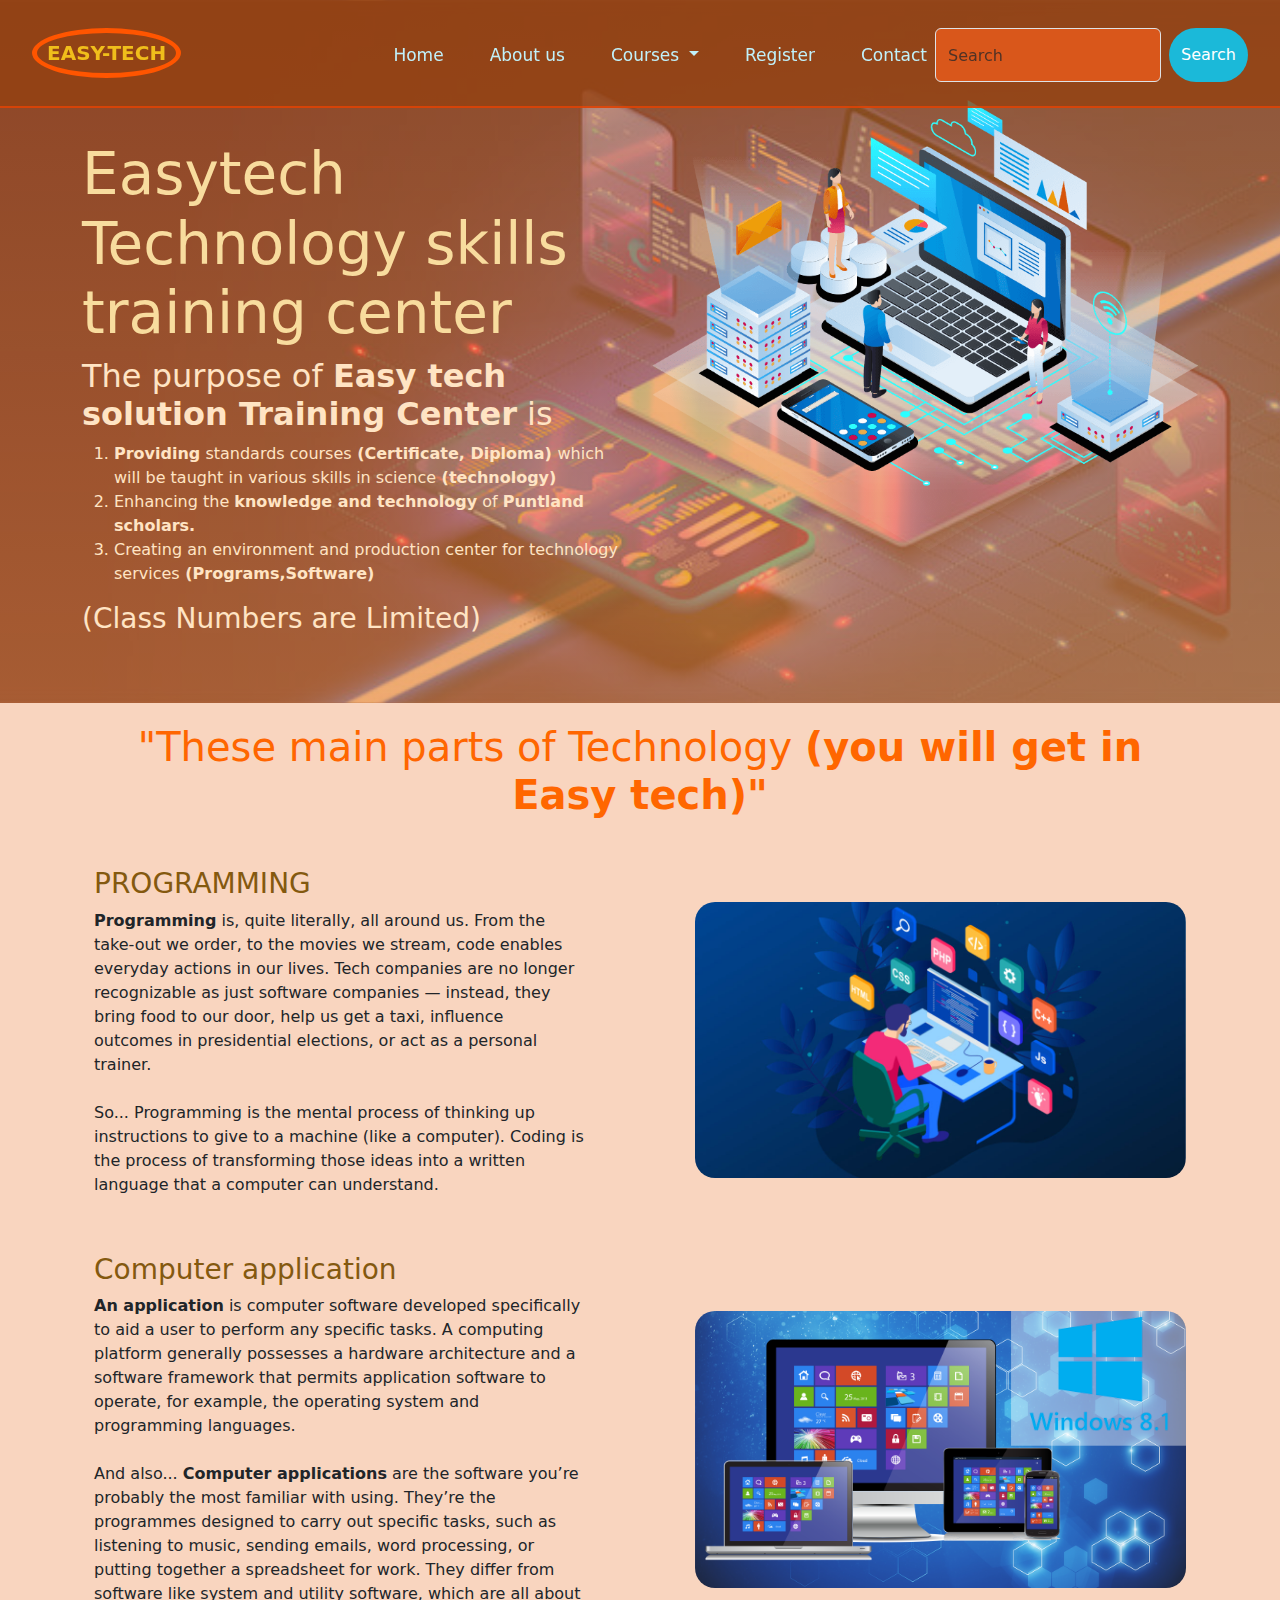
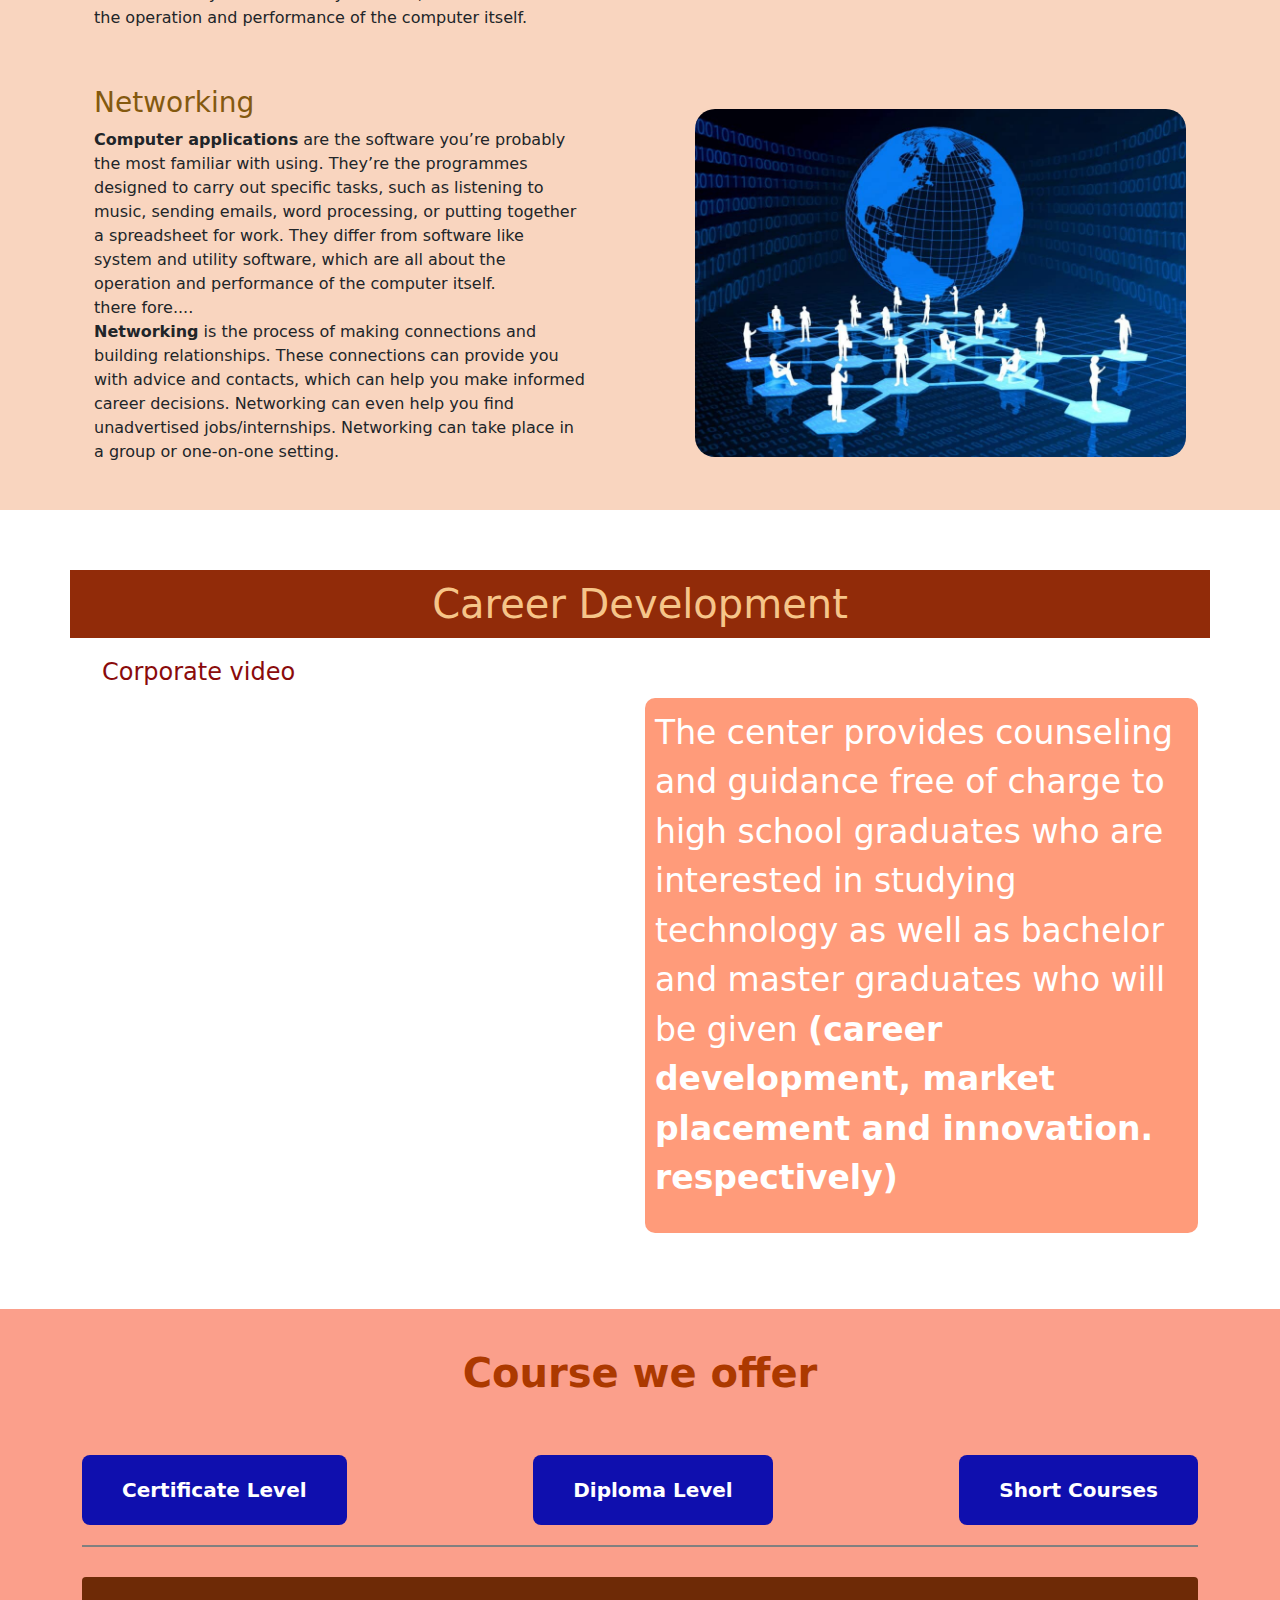
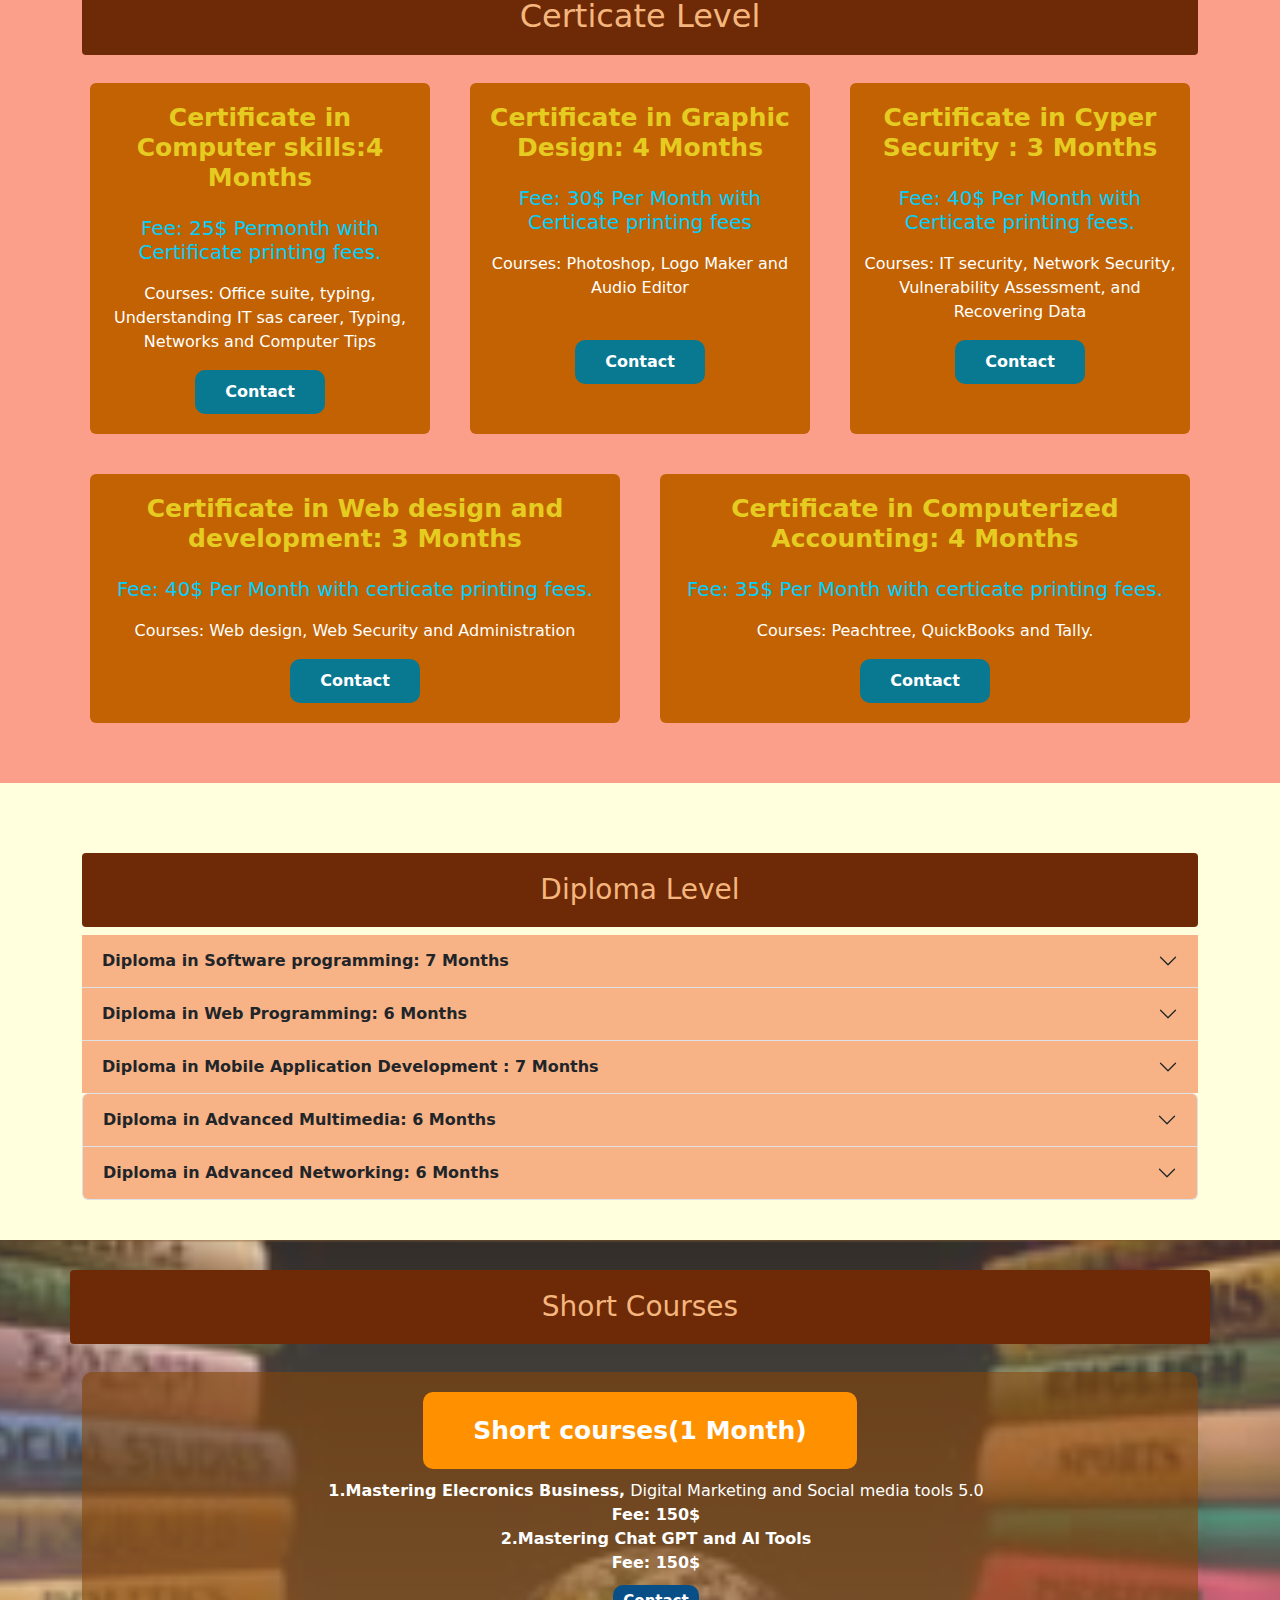
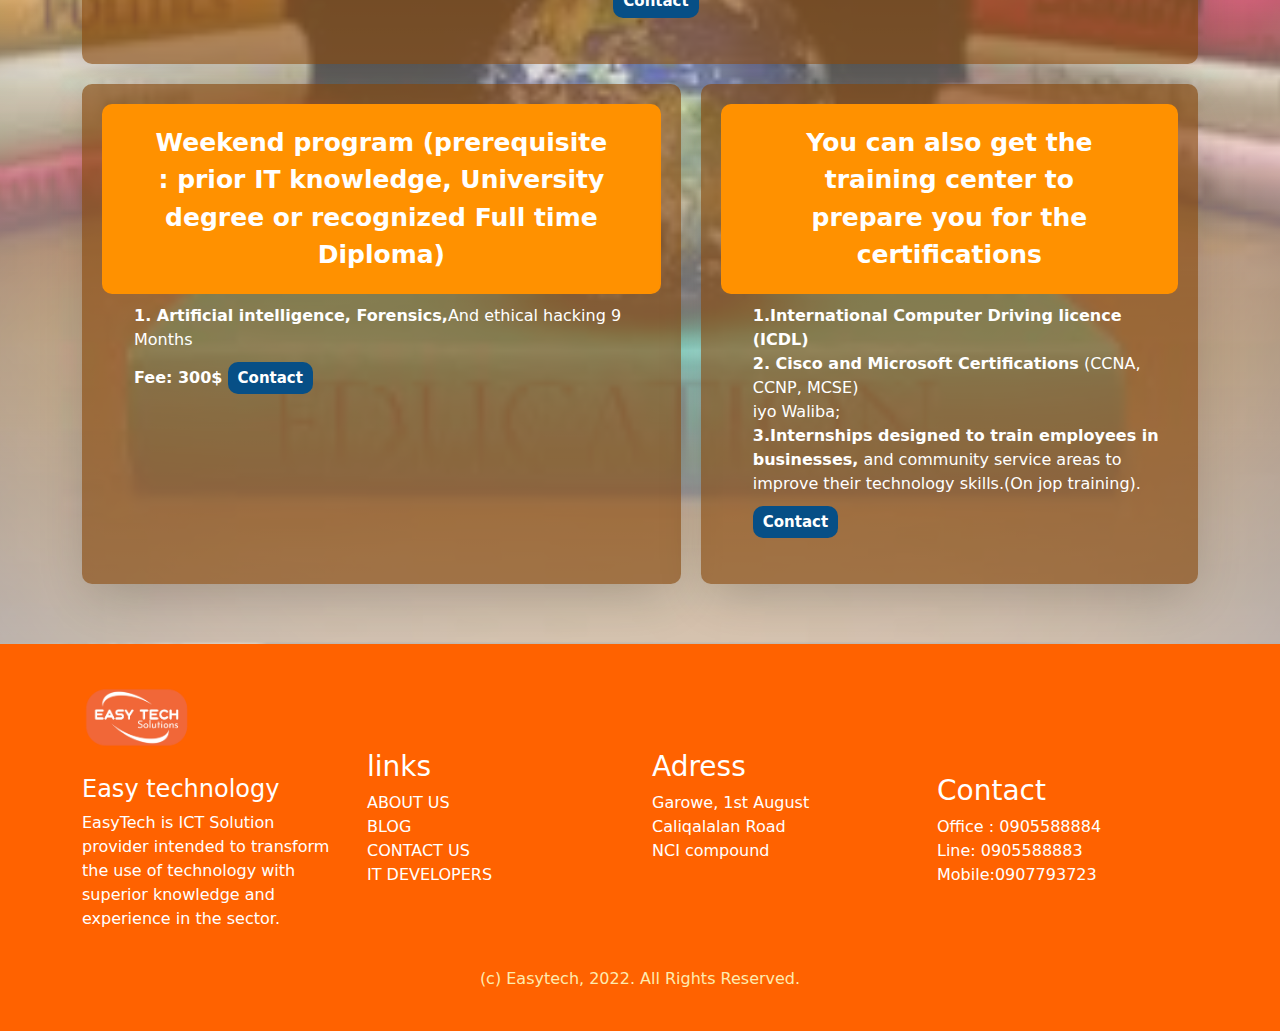
<file: index.html>
<html lang="en">
<head>
    <meta charset="UTF-8">
    <meta name="viewport" content="width=device-width, initial-scale=1.0">
    <title>Easy_tachnology</title>
    <link rel="stylesheet" href="https://cdnjs.cloudflare.com/ajax/libs/font-awesome/6.5.0/css/all.min.css" integrity="sha512-Avb2QiuDEEvB4bZJYdft2mNjVShBftLdPG8FJ0V7irTLQ8Uo0qcPxh4Plq7G5tGm0rU+1SPhVotteLpBERwTkw==" crossorigin="anonymous" referrerpolicy="no-referrer" />
    <link rel="stylesheet" href="https://cdn.jsdelivr.net/npm/bootstrap@5.3.3/dist/css/bootstrap.min.css">
    <link href="https://unpkg.com/aos@2.3.1/dist/aos.css" rel="stylesheet">
    <link rel="stylesheet" href="style.css">
</head>
<body>
    <nav class="navbar navbar-expand-lg ">
        <div class="container-fluid">
          <a class="navbar-brand" href="#">EASY-TECH</a>
          <button class="navbar-toggler" type="button" data-bs-toggle="collapse" data-bs-target="#navbarSupportedContent" aria-controls="navbarSupportedContent" aria-expanded="false" aria-label="Toggle navigation">
            <span class="navbar-toggler-icon"></span>
          </button>
          <div class="collapse navbar-collapse" id="navbarSupportedContent">
            <ul class="navbar-nav ms-auto mb-2 mb-lg-0">
              <li class="nav-item">
                <a class="nav-link " aria-current="page" href="index.html">Home</a>
              </li>
              <li class="nav-item">
                <a class="nav-link" href="About.html">About us</a>
              </li>
              <li class="nav-item dropdown">
                <a class="nav-link dropdown-toggle" href="#" role="button" data-bs-toggle="dropdown" aria-expanded="false">
                  Courses
                </a>
                <ul class="dropdown-menu">
                  <li><a class="dropdown-item" href="courses1.html">Computer skills</a></li>
                  <li><a class="dropdown-item" href="courses2.html">Graphic Design</a></li>
                  <li><a class="dropdown-item" href="courses3.html">Cyber security</a></li>
                  <li><a class="dropdown-item" href="courses4.html">Web design and development</a></li>
                  <li><hr class="dropdown-divider"></li>
                  <li><a class="dropdown-item" href="courses5.html">Computerized Accounting</a></li>
                </ul>
              </li>
              <li class="nav-item">
                <a class="nav-link " href="register.html">Register</a>
              </li>
              <li class="nav-item">
                <a class="nav-link " href="#Cont">Contact</a>
              </li>
            </ul>
            <form class="d-flex" role="search">
              <input class="form-control me-2" type="search" placeholder="Search" aria-label="Search">
              <button class="btn btn-outline-success" type="submit">Search</button>
            </form>
          </div>
        </div>
      </nav>
      <div class="section">
        <div class="container">
          <div class="row">
            <div class="col">
              <h1>Easytech <br> Technology skills <br> training center</h1>
              <h2>The purpose of <b>Easy tech solution Training Center</b> is</h2>
              <ul>
                <li><b>Providing</b> standards courses<b> (Certificate, Diploma) </b> which will be taught in various skills in science<b> (technology)</b></li>
                <li>Enhancing the <b>knowledge and technology</b> of <b>Puntland scholars.</b></li>
                <li>Creating an environment and production center for technology services<b> (Programs,Software)</b></li>
              </ul>
              <h3>(Class Numbers are Limited)</h3>

            </div>
            <div class="col">
              <img src="swr/hero-img.png" class="img-fluid " alt="...">
            </div>
          </div>
        </div>
      </div>
      <div class="section1">
        <div class="container">
          <div class="row">
            <h1>"These main parts of Technology <b>(you will get in Easy tech)"</b></h1>
            <div class="col">
              <div class="box">
                <h3>PROGRAMMING</h3>
                <P><b>Programming</b> is, quite literally, all around us. From the take-out we order, to the movies we stream, code enables everyday actions in our lives. Tech companies are no longer recognizable as just software companies — instead, they bring food to our door, help us get a taxi, influence outcomes in presidential elections, or act as a personal trainer.
                  <br> <br>
                  So... Programming is the mental process of thinking up instructions to give to a machine (like a computer). Coding is the process of transforming those ideas into a written language that a computer can understand.
                </P>
              </div>
              <div class="box">
                <img src="swr/program.jpg" alt="">
              </div>
            </div>
            <div class="col">
              <div class="box">
                <h3>Computer application</h3>
                <p><b>An application</b> is computer software developed specifically to aid a user to perform any specific tasks. A computing platform generally possesses a hardware architecture and a software framework that permits application software to operate, for example, the operating system and programming languages.
                  <br> <br>
                  And also... <b>Computer applications</b> are the software you’re probably the most familiar with using. They’re the programmes designed to carry out specific tasks, such as listening to music, sending emails, word processing, or putting together a spreadsheet for work. They differ from software like system and utility software, which are all about the operation and performance of the computer itself.
                </p>
              </div>
              <div class="box">
                <img src="swr/cmtr app.png" alt="">
              </div>

            </div>
            <div class="col">
              <div class="box">
                <h3>Networking</h3>
                <p>
                  <b>Computer applications</b> are the software you’re probably the most familiar with using. They’re the programmes designed to carry out specific tasks, such as listening to music, sending emails, word processing, or putting together a spreadsheet for work. They differ from software like system and utility software, which are all about the operation and performance of the computer itself.
                   <br>there fore.... <br>
                  <b>Networking</b> is the process of making connections and building relationships. These connections can provide you with advice and contacts, which can help you make informed career decisions. Networking can even help you ﬁnd unadvertised jobs/internships. Networking can take place in a group or one-on-one setting.
                </p>
              </div>
              <div class="box">
                <img src="swr/network.jpg" alt="">
              </div>

            </div>
          </div>
        </div>
      </div>
      <div class="section5" id="Moha">
        <div class="container">
          <div class="row">
            <h1>Career Development</h1>
            <div class="col">
              <div class="box">
                <h4>Corporate video</h4>
                <iframe width="100%" height="440" src="https://www.youtube.com/embed/-WBIoUagnTc" title="EasyTech" frameborder="0" allow="accelerometer; autoplay; clipboard-write; encrypted-media; gyroscope; picture-in-picture; web-share" referrerpolicy="strict-origin-when-cross-origin" allowfullscreen></iframe>
              </div>
              <div class="box">
                <p>The center provides counseling and guidance free of charge to high school graduates who are interested in studying technology as well as bachelor and master graduates who will be given <b>(career development, market placement and innovation. respectively)</b></p>
              </div>
            </div>
          </div>
        </div>
      </div>
      <div class="section2">
        <div class="container">
          <div class="text">
            <h1>Course we offer</h1>
            <div class="corse">
              <a href="#site"><button>Certificate Level</button></a>
              <a href="#dip"><button>Diploma Level</button></a>
              <a href="#short"><button>Short Courses</button></a>
            </div>
          </div>
          <h2>Certicate Level</h2>
          <div class="row" id="site">
            <div class="col">
              <div class="box" id="comp">
                <h3>Certificate in Computer skills:4 Months</h3>
                <h4>Fee: 25$ Permonth with Certificate printing fees.</h4>
                <p>Courses: Office suite, typing, Understanding IT sas career, Typing, Networks and Computer Tips </p>
                <a href="https://wa.me/+252905588884"><button>Contact</button></a>
              </div>
            </div>
            <div class="col">
              <div class="box" id="graph">
                <h3>Certificate in Graphic Design: 4 Months</h3>
                <h4>Fee: 30$ Per Month with Certicate printing fees</h4>
                <p>Courses: Photoshop, Logo Maker and Audio Editor</p>
                <br>
                <a href="https://wa.me/+252905588884"><button>Contact</button></a>
              </div>
            </div>
            <div class="col">
              <div class="box" id="cyper">
                <h3>Certificate in Cyper Security : 3 Months</h3>
                <h4>Fee: 40$ Per Month with Certicate printing fees.</h4>
                <p>Courses: IT security, Network Security, Vulnerability Assessment, and Recovering Data</p>
                <a href="https://wa.me/+252905588884"><button>Contact</button></a>
              </div>
            </div>
          </div>
          <div class="row">
            <div class="col">
              <div class="box" id="web">
               <h3>Certificate in Web design and development: 3 Months</h3>
               <h4>Fee: 40$ Per Month with certicate printing fees.</h4>
               <p>Courses: Web design, Web Security and Administration</p>
               <a href="https://wa.me/+252905588884"><button>Contact</button></a>
              </div>
            </div>
            <div class="col">
              <div class="box" id="accon">
                <h3>Certificate in Computerized Accounting: 4 Months</h3>
                <h4>Fee: 35$ Per Month with certicate printing fees.</h4>
                <p>Courses: Peachtree, QuickBooks and Tally.</p>
                <a href="https://wa.me/+252905588884"><button>Contact</button></a>
              </div>
            </div>
          </div>
          
        </div>
      </div>
      <div class="section3" id="dip">
          <div class="container">
            <h3>Diploma Level</h3>
            <div class="row" >
              <div class="col">
                <div class="accordion accordion-flush" id="accordionFlushExample">
                  <div class="accordion-item">
                    <h2 class="accordion-header">
                      <button class="accordion-button collapsed" type="button" data-bs-toggle="collapse" data-bs-target="#flush-collapseOne" aria-expanded="false" aria-controls="flush-collapseOne">
                      <b>Diploma in Software programming: 7 Months</b>
                      </button>
                    </h2>
                    <div id="flush-collapseOne" class="accordion-collapse collapse" data-bs-parent="#accordionFlushExample">
                      <div class="accordion-body">
                        <b>Fee: 40$ per Month with certificate printing fees.</b> <br>Courses: C, VB, and java. <br><a href="https://wa.me/+252905588884"><button>Contact</button></a></div>
                    </div>
                  </div>
                  <div class="accordion-item">
                    <h2 class="accordion-header">
                      <button class="accordion-button collapsed" type="button" data-bs-toggle="collapse" data-bs-target="#flush-collapseTwo" aria-expanded="false" aria-controls="flush-collapseTwo">
                        <b>Diploma in Web Programming: 6 Months</b>
                      </button>
                    </h2>
                    <div id="flush-collapseTwo" class="accordion-collapse collapse" data-bs-parent="#accordionFlushExample">
                      <div class="accordion-body"><b>Fee: 40$ Per Month with certificate printing fees</b><br>Courses: PHP, ASP.net <br> <a href="https://wa.me/+252905588884"><button>Contact</button></a></div>
                    </div>
                  </div>
                  <div class="accordion-item">
                    <h2 class="accordion-header">
                      <button class="accordion-button collapsed" type="button" data-bs-toggle="collapse" data-bs-target="#flush-collapseThree" aria-expanded="false" aria-controls="flush-collapseThree">
                      <b>Diploma in Mobile Application Development : 7 Months</b>
                      </button>
                    </h2>
                    <div id="flush-collapseThree" class="accordion-collapse collapse" data-bs-parent="#accordionFlushExample">
                      <div class="accordion-body"><b>Fee: 40$ Per Month with certicate Printing fees.class.</b> <br>Courses: Android Studio <br> <a href="https://wa.me/+252905588884"> <button>Contact</button></a></div>
                    </div>
                  </div>
                  
                </div>
                <div class="accordion" id="accordionExample">
                  <div class="accordion-item">
                    <h2 class="accordion-header">
                      <button class="accordion-button collapsed" type="button" data-bs-toggle="collapse" data-bs-target="#collapseTwo" aria-expanded="false" aria-controls="collapseTwo">
                        <b>Diploma in Advanced Multimedia: 6 Months</b>
                        
                      </button>
                    </h2>
                    <div id="collapseTwo" class="accordion-collapse collapse" data-bs-parent="#accordionExample">
                      <div class="accordion-body">
                        <strong>Fee: 40$ Per Month with Cerficate printing fees.</strong> <br>Courses: Adope Premier, Adope after Effects.<br><a href="https://wa.me/+252905588884"><button>Contact</button></a>
                      </div>
                    </div>
                  </div>
                  <div class="accordion-item">
                    <h2 class="accordion-header">
                      <button class="accordion-button collapsed" type="button" data-bs-toggle="collapse" data-bs-target="#collapseThree" aria-expanded="false" aria-controls="collapseThree">
                        <b>Diploma in Advanced Networking: 6 Months</b>
                      </button>
                    </h2>
                    <div id="collapseThree" class="accordion-collapse collapse" data-bs-parent="#accordionExample">
                      <div class="accordion-body">
                        <strong>Fee: 40$ Per Months with certificate printing fees.</strong> 
                        <br>Courses: Wan, Routing Concepts and Protocols, and Network Security <br><a href="https://wa.me/+252905588884"><button>Contact</button></a>
                      </div>
                    </div>
                  </div>
                </div>
            </div>
          </div>
        </div>
      </div>
      <div class="section4" id="short">
        <div class="container">
          <div class="row">
            <h3>Short Courses</h3>
            <div class="col">
              <div class="box">
                <button>Short courses(1 Month)</button>
                <ul>
                  <li>
                    <b>1.Mastering Elecronics Business,</b> Digital Marketing and Social media tools 5.0 <br><b>Fee: 150$</b>
                  </li>
                  <li>
                    <strong>2.Mastering Chat GPT and Al Tools</strong> <br> <b>Fee: 150$</b>
                  </li>
                  <a href="https://wa.me/+252905588884"><button class="wid">Contact</button></a>
                </ul>
              </div>
              
            </div>
            <div class="col1">
              <div class="box">
                <button>Weekend program (prerequisite : prior IT knowledge, University degree or recognized Full time Diploma)</button>
                <ul>
                  <li>
                   <b>1. Artificial intelligence, Forensics,</b>And ethical hacking 9 Months <br> <b>Fee: 300$</b> <a href="https://wa.me/+252905588884"><button class="wid">Contact</button></a> 
                  </li>

                </ul>
              </div>
              <div class="box">
                <button>You can also get the training center to prepare you for the certifications</button>
                <ul>
                  <li>
                    <b>1.International Computer Driving licence (ICDL)</b>
                  </li>
                  <li>
                    <b>2. Cisco and Microsoft Certifications</b> (CCNA, CCNP, MCSE) <br>iyo Waliba;
                  </li>
                  <li>
                     <b>3.Internships designed to train employees in businesses,</b> and community service areas to improve their technology skills.(On jop training). <a href="https://wa.me/+252905588884"><button class="wid">Contact</button></a>
                  </li>
                </ul>
              </div>
            </div>
          </div>
        </div>
      </div> 
      <div class="footer">
        <div class="container">
          <img src="swr/easy.png" alt="">
          <div class="row">
            <div class="col">
              <h4>Easy technology</h4>
              <p>EasyTech is ICT Solution provider intended to transform the use of technology with superior knowledge and experience in the sector.</p>
            </div>
            <div class="col">
              <i class="fas fa-link"></i>
              <h3 class="li">links</h3>
              <ul>
                <li><a href="About.html">ABOUT US</a></li>
                <li><a href="">BLOG</a></li>
                <li><a href="#Cont">CONTACT US</a></li>
                <li><a href="">IT DEVELOPERS</a></li>
              </ul>
            </div>
            <div class="col">
              <i class="fas fa-map-marker-alt"></i>
              <h3>Adress</h3>
              Garowe, 1st August <br>
               Caliqalalan Road <br>
                NCI compound
                <div class="box">
                  <a href="https://www.facebook.com/profile.php?id=100077844668378"><i class="fab fa-facebook"></i></a>
                  <a href="https://wa.me/+252905588884"><i class="fab fa-whatsapp"></i></a>
                  <a href=""><i class="fab fa-twitter"></i></a>
                </div>
              </div>
              <div class="col" id="Cont">
                <i class="fas fa-phone-alt"></i> <br> 
                <h3>Contact</h3>
                Office : 0905588884 <br>
                Line: 0905588883 <br>
                Mobile:0907793723               
              </div>
          </div>
          <div class="fot">
            (с) Easytech, 2022. All Rights Reserved.
          </div>
        </div>
      </div> 


      


    <script src="https://cdn.jsdelivr.net/npm/bootstrap@5.3.3/dist/js/bootstrap.bundle.min.js"></script>
    <script>
      
        //Get the button
  let mybutton = document.getElementById("btn-back-to-top");
  
  // When the user scrolls down 20px from the top of the document, show the button
  window.onscroll = function () {
    scrollFunction();
  };
  
  function scrollFunction() {
    if (
      document.body.scrollTop > 20 ||
      document.documentElement.scrollTop > 20
    ) {
      mybutton.style.display = "block";
    } else {
      mybutton.style.display = "none";
    }
  }
  // When the user clicks on the button, scroll to the top of the document
  mybutton.addEventListener("click", backToTop);
  
  function backToTop() {
    document.body.scrollTop = 0;
    document.documentElement.scrollTop = 0;
  }
      </script>
      <script src="https://unpkg.com/aos@2.3.1/dist/aos.js"></script>
      <script>
        AOS.init();
      </script>
</body>
</html>
</file>
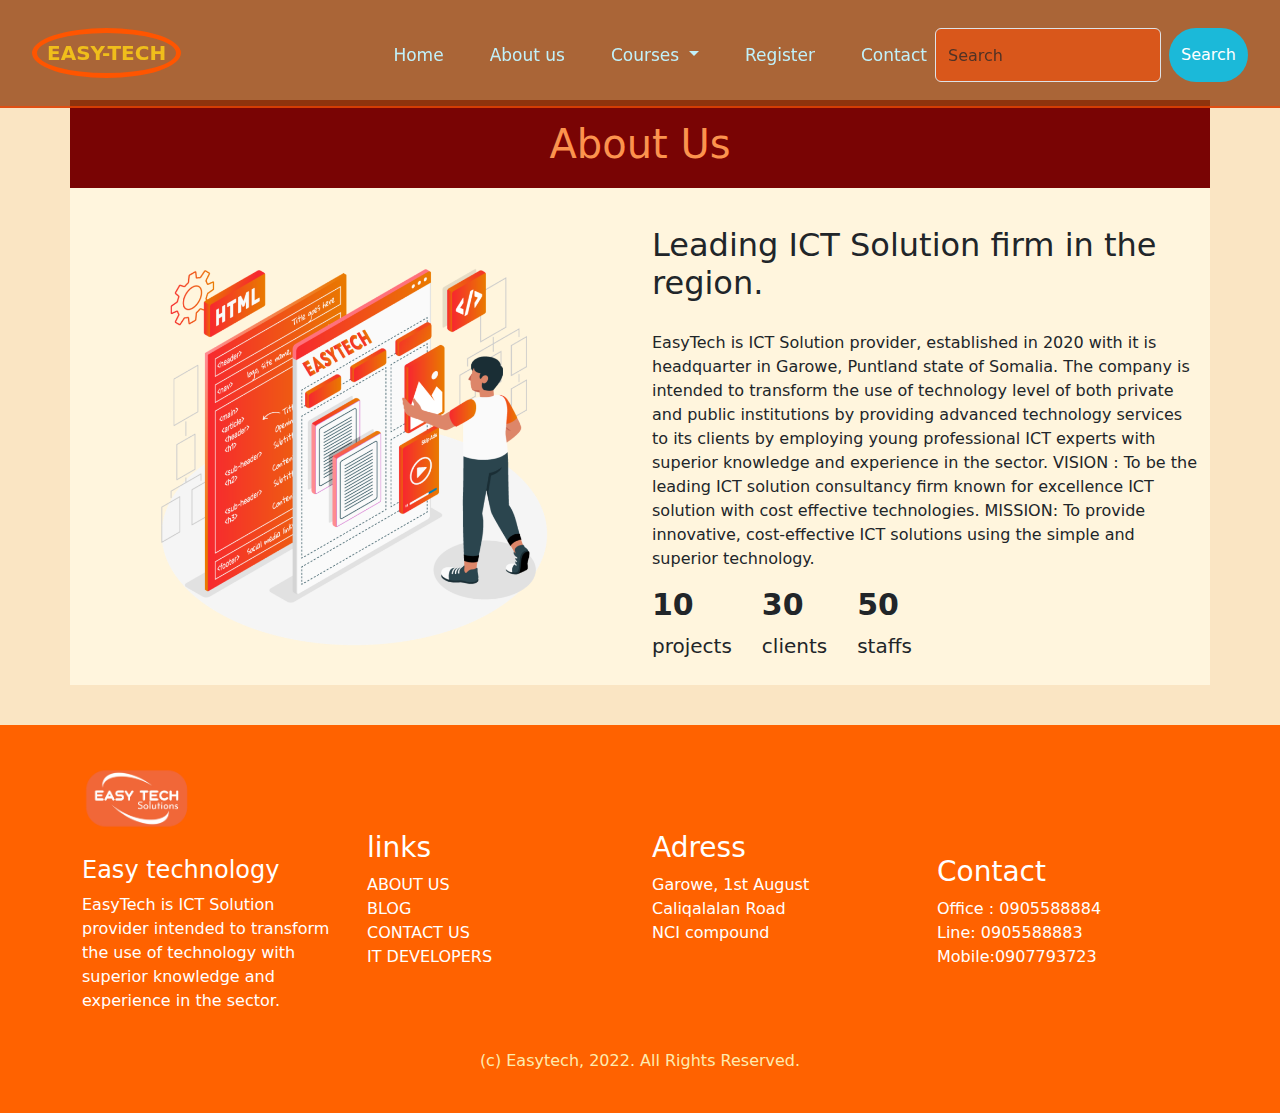
<file: About.html>
<html lang="en">
<head>
    <meta charset="UTF-8">
    <meta name="viewport" content="width=device-width, initial-scale=1.0">
    <title>Easy_tachnology</title>
    <link rel="stylesheet" href="https://cdnjs.cloudflare.com/ajax/libs/font-awesome/6.5.0/css/all.min.css" integrity="sha512-Avb2QiuDEEvB4bZJYdft2mNjVShBftLdPG8FJ0V7irTLQ8Uo0qcPxh4Plq7G5tGm0rU+1SPhVotteLpBERwTkw==" crossorigin="anonymous" referrerpolicy="no-referrer" />
    <link rel="stylesheet" href="https://cdn.jsdelivr.net/npm/bootstrap@5.3.3/dist/css/bootstrap.min.css">
    <link href="https://unpkg.com/aos@2.3.1/dist/aos.css" rel="stylesheet">
    <link rel="stylesheet" href="style.css">
</head>
<body>
    <nav class="navbar navbar-expand-lg ">
        <div class="container-fluid">
          <a class="navbar-brand" href="#">EASY-TECH</a>
          <button class="navbar-toggler" type="button" data-bs-toggle="collapse" data-bs-target="#navbarSupportedContent" aria-controls="navbarSupportedContent" aria-expanded="false" aria-label="Toggle navigation">
            <span class="navbar-toggler-icon"></span>
          </button>
          <div class="collapse navbar-collapse" id="navbarSupportedContent">
            <ul class="navbar-nav ms-auto mb-2 mb-lg-0">
              <li class="nav-item">
                <a class="nav-link " aria-current="page" href="index.html">Home</a>
              </li>
              <li class="nav-item">
                <a class="nav-link" href="About.html">About us</a>
              </li>
              <li class="nav-item dropdown">
                <a class="nav-link dropdown-toggle" href="#" role="button" data-bs-toggle="dropdown" aria-expanded="false">
                  Courses
                </a>
                <ul class="dropdown-menu">
                  <li><a class="dropdown-item" href="courses1.html">Computer skills</a></li>
                  <li><a class="dropdown-item" href="courses2.html">Graphic Design</a></li>
                  <li><a class="dropdown-item" href="courses3.html">Cyber security</a></li>
                  <li><a class="dropdown-item" href="courses4.html">Web design and development</a></li>
                  <li><hr class="dropdown-divider"></li>
                  <li><a class="dropdown-item" href="courses5.html">Computerized Accounting</a></li>
                </ul>
              </li>
              <li class="nav-item">
                <a class="nav-link " href="register.html">Register</a>
              </li>
              <li class="nav-item">
                <a class="nav-link " href="#Cont">Contact</a>
              </li>
            </ul>
            <form class="d-flex" role="search">
              <input class="form-control me-2" type="search" placeholder="Search" aria-label="Search">
              <button class="btn btn-outline-success" type="submit">Search</button>
            </form>
          </div>
        </div>
      </nav>
      <div class="section12">
        <div class="container">
            <div class="row">
                <h1>About Us</h1>
                <div class="col">
                    <img src="swr/easytech.png" alt="">
                </div>
                <div class="col">
                    <h2>Leading ICT Solution firm in the region.</h2>
                    <p>EasyTech is ICT Solution provider, established in 2020 with it is headquarter in Garowe, Puntland state of Somalia. The company is intended to transform the use of technology level of both private and public institutions by providing advanced technology services to its clients by employing young professional ICT experts with superior knowledge and experience in the sector.
                        VISION : To be the leading ICT solution consultancy firm known for excellence ICT solution with cost effective technologies.
                        MISSION: To provide innovative, cost-effective ICT solutions using the simple and superior technology.</p>
                        <div class="box">
                            <div class="num">
                                <h4>10</h4>
                                <p>projects</p>
                            </div>
                            <div class="num">
                                <h4>30</h4>
                                <p>clients</p>
                            </div>
                            <div class="num">
                                <h4>50</h4>
                                <p>staffs</p>
                            </div>
                        </div>
                </div>
            </div>
        </div>
      </div>
      <div class="footer">
        <div class="container">
          <img src="swr/easy.png" alt="">
          <div class="row">
            <div class="col">
              <h4>Easy technology</h4>
              <p>EasyTech is ICT Solution provider intended to transform the use of technology with superior knowledge and experience in the sector.</p>
            </div>
            <div class="col">
              <i class="fas fa-link"></i>
              <h3 class="li">links</h3>
              <ul>
                <li><a href="About.html">ABOUT US</a></li>
                <li><a href="">BLOG</a></li>
                <li><a href="#Cont">CONTACT US</a></li>
                <li><a href="">IT DEVELOPERS</a></li>
              </ul>
            </div>
            <div class="col">
              <i class="fas fa-map-marker-alt"></i>
              <h3>Adress</h3>
              Garowe, 1st August <br>
               Caliqalalan Road <br>
                NCI compound
                <div class="box">
                  <a href=""><i class="fab fa-facebook"></i></a>
                  <a href="https://wa.me/+252905588884"><i class="fab fa-whatsapp"></i></a>
                  <a href=""><i class="fab fa-twitter"></i></a>
                </div>
              </div>
              <div class="col" id="Cont">
                <i class="fas fa-phone-alt"></i> <br> 
                <h3>Contact</h3>
                Office : 0905588884 <br>
                Line: 0905588883 <br>
                Mobile:0907793723               
              </div>
          </div>
          <div class="fot">
            (с) Easytech, 2022. All Rights Reserved.
          </div>
        </div>
      </div> 


    
    
    <script src="https://cdn.jsdelivr.net/npm/bootstrap@5.3.3/dist/js/bootstrap.bundle.min.js"></script>
     <script>
       //Get the button
       let mybutton = document.getElementById("btn-back-to-top");
  
  // When the user scrolls down 20px from the top of the document, show the button
  window.onscroll = function () {
    scrollFunction();
  };
  
  function scrollFunction() {
    if (
      document.body.scrollTop > 20 ||
      document.documentElement.scrollTop > 20
    ) {
      mybutton.style.display = "block";
    } else {
      mybutton.style.display = "none";
    }
  }
  // When the user clicks on the button, scroll to the top of the document
  mybutton.addEventListener("click", backToTop);
  
  function backToTop() {
    document.body.scrollTop = 0;
    document.documentElement.scrollTop = 0;
  }
      </script>
      <script src="https://unpkg.com/aos@2.3.1/dist/aos.js"></script>
      <script>
        AOS.init();
      </script>
</body>
</html>
</file>
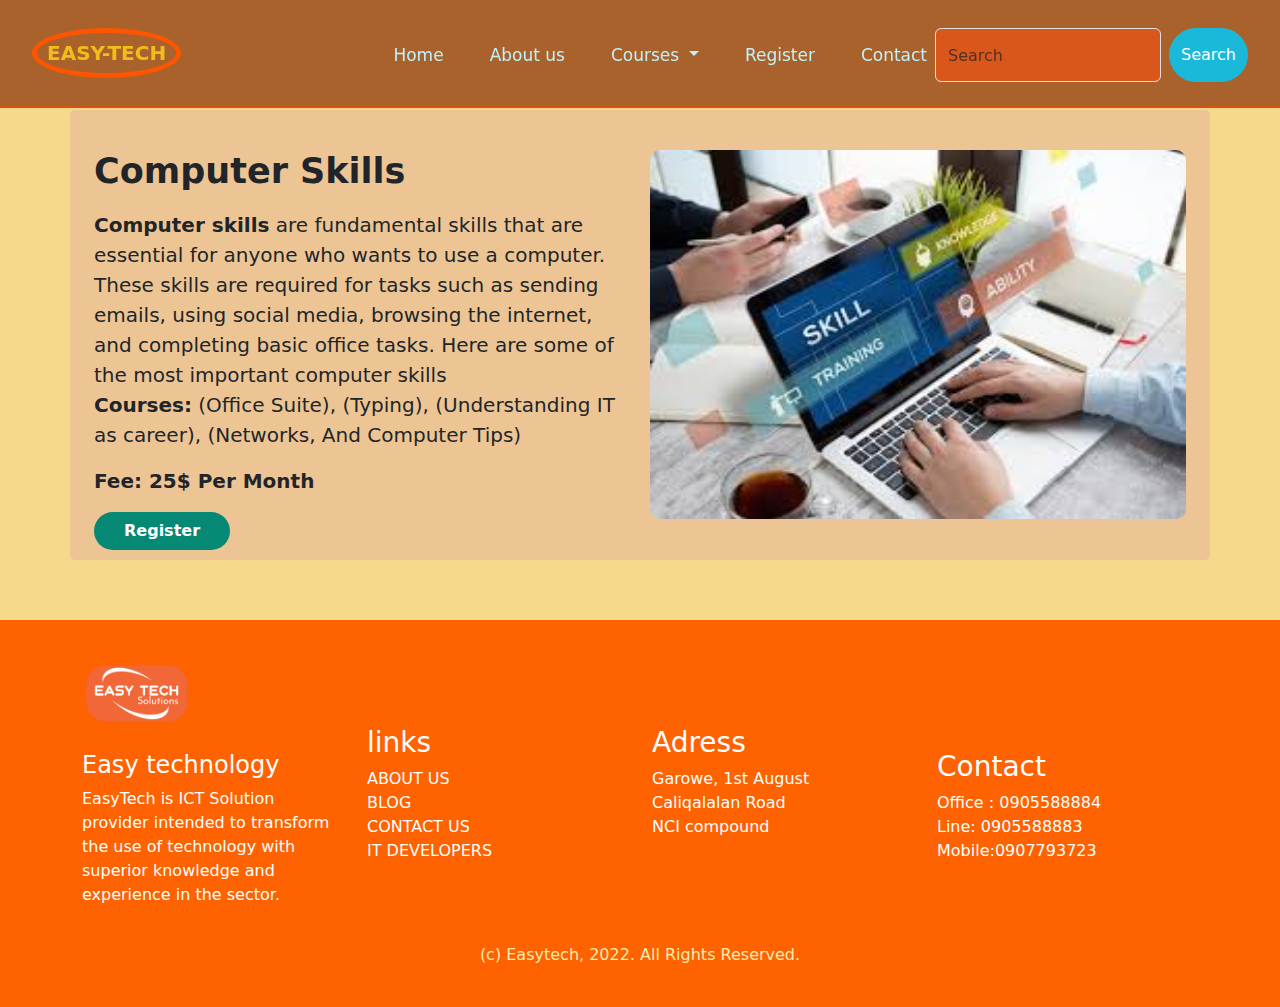
<file: courses1.html>
<html lang="en">
<head>
    <meta charset="UTF-8">
    <meta name="viewport" content="width=device-width, initial-scale=1.0">
    <title>Easy_tachnology</title>
    <link rel="stylesheet" href="https://cdnjs.cloudflare.com/ajax/libs/font-awesome/6.5.0/css/all.min.css" integrity="sha512-Avb2QiuDEEvB4bZJYdft2mNjVShBftLdPG8FJ0V7irTLQ8Uo0qcPxh4Plq7G5tGm0rU+1SPhVotteLpBERwTkw==" crossorigin="anonymous" referrerpolicy="no-referrer" />
    <link rel="stylesheet" href="https://cdn.jsdelivr.net/npm/bootstrap@5.3.3/dist/css/bootstrap.min.css">
    <link href="https://unpkg.com/aos@2.3.1/dist/aos.css" rel="stylesheet">
    <link rel="stylesheet" href="style.css">
</head>
<body>
    <nav class="navbar navbar-expand-lg ">
        <div class="container-fluid">
          <a class="navbar-brand" href="#">EASY-TECH</a>
          <button class="navbar-toggler" type="button" data-bs-toggle="collapse" data-bs-target="#navbarSupportedContent" aria-controls="navbarSupportedContent" aria-expanded="false" aria-label="Toggle navigation">
            <span class="navbar-toggler-icon"></span>
          </button>
          <div class="collapse navbar-collapse" id="navbarSupportedContent">
            <ul class="navbar-nav ms-auto mb-2 mb-lg-0">
              <li class="nav-item">
                <a class="nav-link " aria-current="page" href="index.html">Home</a>
              </li>
              <li class="nav-item">
                <a class="nav-link" href="About.html">About us</a>
              </li>
              <li class="nav-item dropdown">
                <a class="nav-link dropdown-toggle" href="#" role="button" data-bs-toggle="dropdown" aria-expanded="false">
                  Courses
                </a>
                <ul class="dropdown-menu">
                  <li><a class="dropdown-item" href="courses1.html">Computer skills</a></li>
                  <li><a class="dropdown-item" href="courses2.html">Graphic Design</a></li>
                  <li><a class="dropdown-item" href="courses3.html">Cyber security</a></li>
                  <li><a class="dropdown-item" href="courses4.html">Web design and development</a></li>
                  <li><hr class="dropdown-divider"></li>
                  <li><a class="dropdown-item" href="courses5.html">Computerized Accounting</a></li>
                </ul>
              </li>
              <li class="nav-item">
                <a class="nav-link " href="register.html">Register</a>
              </li>
              <li class="nav-item">
                <a class="nav-link " href="#Cont">Contact</a>
              </li>
            </ul>
            <form class="d-flex" role="search">
              <input class="form-control me-2" type="search" placeholder="Search" aria-label="Search">
              <button class="btn btn-outline-success" type="submit">Search</button>
            </form>
          </div>
        </div>
      </nav>
      <div class="section11">
        <div class="container">
            <div class="row">
                <div class="col">
                  <div class="box">
                    <h1>Computer Skills</h1>
                    <p><b>Computer skills</b> are fundamental skills that are essential for anyone who wants to use a computer. These skills are required for tasks such as sending emails, using social media, browsing the internet, and completing basic office tasks. Here are some of the most important computer skills<br>
                     <b>Courses:</b> (Office Suite), (Typing), (Understanding IT as career), (Networks, And Computer Tips)<br>
                    </p>
                    <p><b>Fee: 25$ Per Month</b></p> <a href="register.html"><button>Register</button></a>                   
                  </div>
                  <div class="box">
                    <img src="swr/computerskls.jpeg" alt="">
                  </div>
                </div>
            </div>
        </div>
      </div>
      <div class="footer">
        <div class="container">
          <img src="swr/easy.png" alt="">
          <div class="row">
            <div class="col">
              <h4>Easy technology</h4>
              <p>EasyTech is ICT Solution provider intended to transform the use of technology with superior knowledge and experience in the sector.</p>
            </div>
            <div class="col">
              <i class="fas fa-link"></i>
              <h3 class="li">links</h3>
              <ul>
                <li><a href="#Moha">ABOUT US</a></li>
                <li><a href="">BLOG</a></li>
                <li><a href="">CONTACT US</a></li>
                <li><a href="">IT DEVELOPERS</a></li>
              </ul>
            </div>
            <div class="col">
              <i class="fas fa-map-marker-alt"></i>
              <h3>Adress</h3>
              Garowe, 1st August <br>
               Caliqalalan Road <br>
                NCI compound
                <div class="box">
                  <a href=""><i class="fab fa-facebook"></i></a>
                  <a href="https://wa.me/+252905588884"><i class="fab fa-whatsapp"></i></a>
                  <a href=""><i class="fab fa-twitter"></i></a>
                </div>
              </div>
              <div class="col" id="Cont">
                <i class="fas fa-phone-alt"></i> <br> 
                <h3>Contact</h3>
                Office : 0905588884 <br>
                Line: 0905588883 <br>
                Mobile:0907793723               
              </div>
          </div>
          <div class="fot">
            (с) Easytech, 2022. All Rights Reserved.
          </div>
        </div>
      </div> 


    
    
    <script src="https://cdn.jsdelivr.net/npm/bootstrap@5.3.3/dist/js/bootstrap.bundle.min.js"></script>
     <script>
       //Get the button
       let mybutton = document.getElementById("btn-back-to-top");
  
  // When the user scrolls down 20px from the top of the document, show the button
  window.onscroll = function () {
    scrollFunction();
  };
  
  function scrollFunction() {
    if (
      document.body.scrollTop > 20 ||
      document.documentElement.scrollTop > 20
    ) {
      mybutton.style.display = "block";
    } else {
      mybutton.style.display = "none";
    }
  }
  // When the user clicks on the button, scroll to the top of the document
  mybutton.addEventListener("click", backToTop);
  
  function backToTop() {
    document.body.scrollTop = 0;
    document.documentElement.scrollTop = 0;
  }
      </script>
      <script src="https://unpkg.com/aos@2.3.1/dist/aos.js"></script>
      <script>
        AOS.init();
      </script>
</body>
</html>
</file>
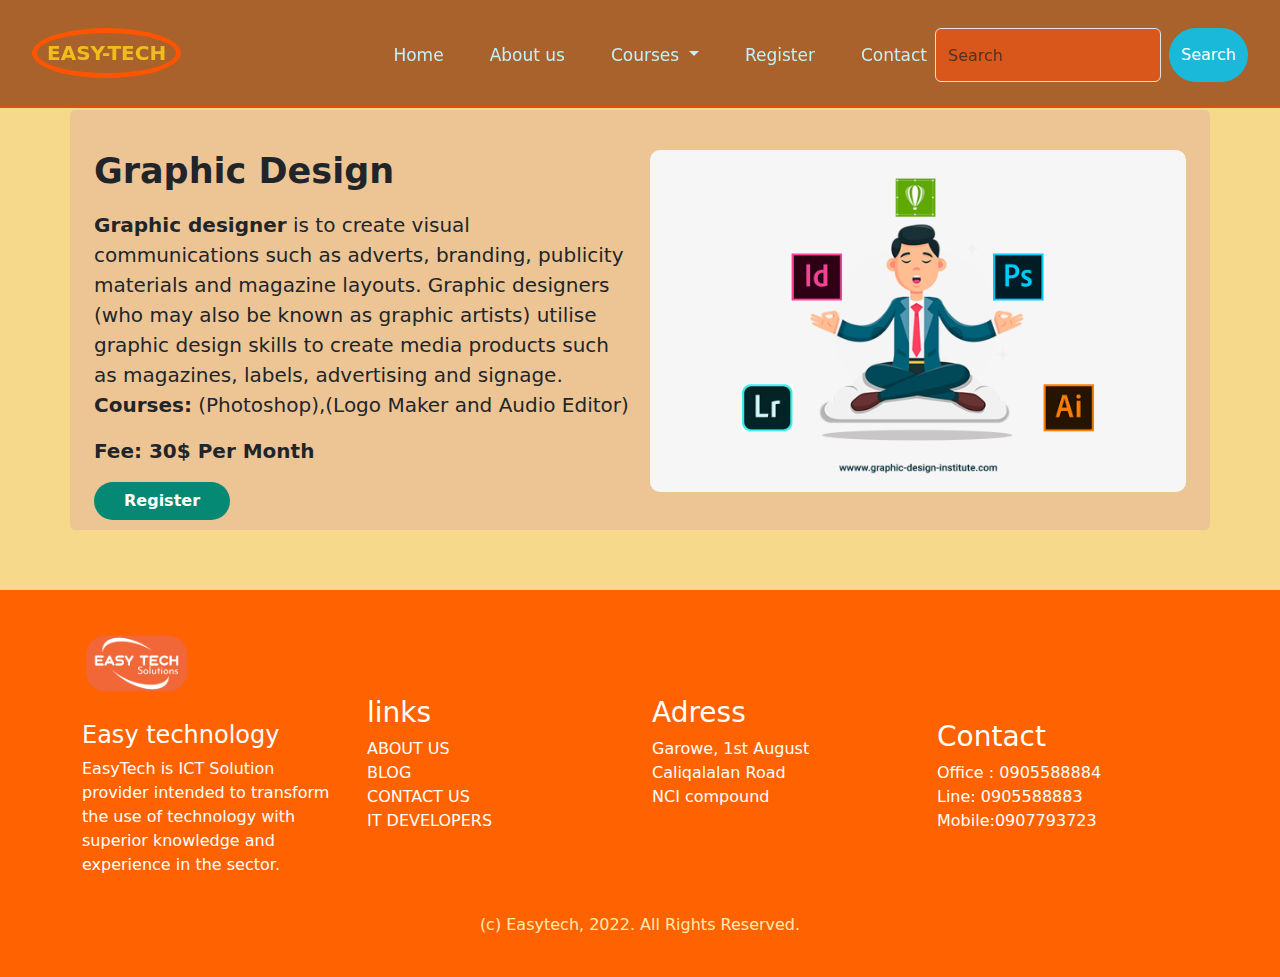
<file: courses2.html>
<html lang="en">
<head>
    <meta charset="UTF-8">
    <meta name="viewport" content="width=device-width, initial-scale=1.0">
    <title>Easy_tachnology</title>
    <link rel="stylesheet" href="https://cdnjs.cloudflare.com/ajax/libs/font-awesome/6.5.0/css/all.min.css" integrity="sha512-Avb2QiuDEEvB4bZJYdft2mNjVShBftLdPG8FJ0V7irTLQ8Uo0qcPxh4Plq7G5tGm0rU+1SPhVotteLpBERwTkw==" crossorigin="anonymous" referrerpolicy="no-referrer" />
    <link rel="stylesheet" href="https://cdn.jsdelivr.net/npm/bootstrap@5.3.3/dist/css/bootstrap.min.css">
    <link href="https://unpkg.com/aos@2.3.1/dist/aos.css" rel="stylesheet">
    <link rel="stylesheet" href="style.css">
</head>
<body>
    <nav class="navbar navbar-expand-lg ">
        <div class="container-fluid">
          <a class="navbar-brand" href="#">EASY-TECH</a>
          <button class="navbar-toggler" type="button" data-bs-toggle="collapse" data-bs-target="#navbarSupportedContent" aria-controls="navbarSupportedContent" aria-expanded="false" aria-label="Toggle navigation">
            <span class="navbar-toggler-icon"></span>
          </button>
          <div class="collapse navbar-collapse" id="navbarSupportedContent">
            <ul class="navbar-nav ms-auto mb-2 mb-lg-0">
              <li class="nav-item">
                <a class="nav-link " aria-current="page" href="index.html">Home</a>
              </li>
              <li class="nav-item">
                <a class="nav-link" href="About.html">About us</a>
              </li>
              <li class="nav-item dropdown">
                <a class="nav-link dropdown-toggle" href="#" role="button" data-bs-toggle="dropdown" aria-expanded="false">
                  Courses
                </a>
                <ul class="dropdown-menu">
                  <li><a class="dropdown-item" href="courses1.html">Computer skills</a></li>
                  <li><a class="dropdown-item" href="courses2.html">Graphic Design</a></li>
                  <li><a class="dropdown-item" href="courses3.html">Cyber security</a></li>
                  <li><a class="dropdown-item" href="courses4.html">Web design and development</a></li>
                  <li><hr class="dropdown-divider"></li>
                  <li><a class="dropdown-item" href="courses5.html">Computerized Accounting</a></li>
                </ul>
              </li>
              <li class="nav-item">
                <a class="nav-link " href="register.html">Register</a>
              </li>
              <li class="nav-item">
                <a class="nav-link " href="#Cont">Contact</a>
              </li>
            </ul>
            <form class="d-flex" role="search">
              <input class="form-control me-2" type="search" placeholder="Search" aria-label="Search">
              <button class="btn btn-outline-success" type="submit">Search</button>
            </form>
          </div>
        </div>
      </nav>
      <div class="section11">
        <div class="container">
            <div class="row">
              <div class="col">
                <div class="box">
                  <h1>Graphic Design</h1>
                  <p><b>Graphic designer</b> is to create visual communications such as adverts, branding, publicity materials and magazine layouts. Graphic designers (who may also be known as graphic artists) utilise graphic design skills to create media products such as magazines, labels, advertising and signage. <br>
                    <b>Courses:</b> (Photoshop),(Logo Maker and Audio Editor)<br>
                  </p>
                  <p><b>Fee: 30$ Per Month </b></p>
                  <a href="register.html"><button>Register</button></a> 
                </div>
                <div class="box">
                  <img src="swr/grphic des.jpg" alt="">
                </div>
          </div>
            </div>
        </div>
      </div>
      <div class="footer">
        <div class="container">
          <img src="swr/easy.png" alt="">
          <div class="row">
            <div class="col">
              <h4>Easy technology</h4>
              <p>EasyTech is ICT Solution provider intended to transform the use of technology with superior knowledge and experience in the sector.</p>
            </div>
            <div class="col">
              <i class="fas fa-link"></i>
              <h3 class="li">links</h3>
              <ul>
                <li><a href="About.html">ABOUT US</a></li>
                <li><a href="">BLOG</a></li>
                <li><a href="#Cont">CONTACT US</a></li>
                <li><a href="">IT DEVELOPERS</a></li>
              </ul>
            </div>
            <div class="col">
              <i class="fas fa-map-marker-alt"></i>
              <h3>Adress</h3>
              Garowe, 1st August <br>
               Caliqalalan Road <br>
                NCI compound
                <div class="box">
                  <a href=""><i class="fab fa-facebook"></i></a>
                  <a href="https://wa.me/+252905588884"><i class="fab fa-whatsapp"></i></a>
                  <a href=""><i class="fab fa-twitter"></i></a>
                </div>
              </div>
              <div class="col" id="Cont">
                <i class="fas fa-phone-alt"></i> <br> 
                <h3>Contact</h3>
                Office : 0905588884 <br>
                Line: 0905588883 <br>
                Mobile:0907793723               
              </div>
          </div>
          <div class="fot">
            (с) Easytech, 2022. All Rights Reserved.
          </div>
        </div>
      </div> 


    
    
    <script src="https://cdn.jsdelivr.net/npm/bootstrap@5.3.3/dist/js/bootstrap.bundle.min.js"></script>
     <script>
       //Get the button
       let mybutton = document.getElementById("btn-back-to-top");
  
  // When the user scrolls down 20px from the top of the document, show the button
  window.onscroll = function () {
    scrollFunction();
  };
  
  function scrollFunction() {
    if (
      document.body.scrollTop > 20 ||
      document.documentElement.scrollTop > 20
    ) {
      mybutton.style.display = "block";
    } else {
      mybutton.style.display = "none";
    }
  }
  // When the user clicks on the button, scroll to the top of the document
  mybutton.addEventListener("click", backToTop);
  
  function backToTop() {
    document.body.scrollTop = 0;
    document.documentElement.scrollTop = 0;
  }
      </script>
      <script src="https://unpkg.com/aos@2.3.1/dist/aos.js"></script>
      <script>
        AOS.init();
      </script>
</body>
</html>
</file>
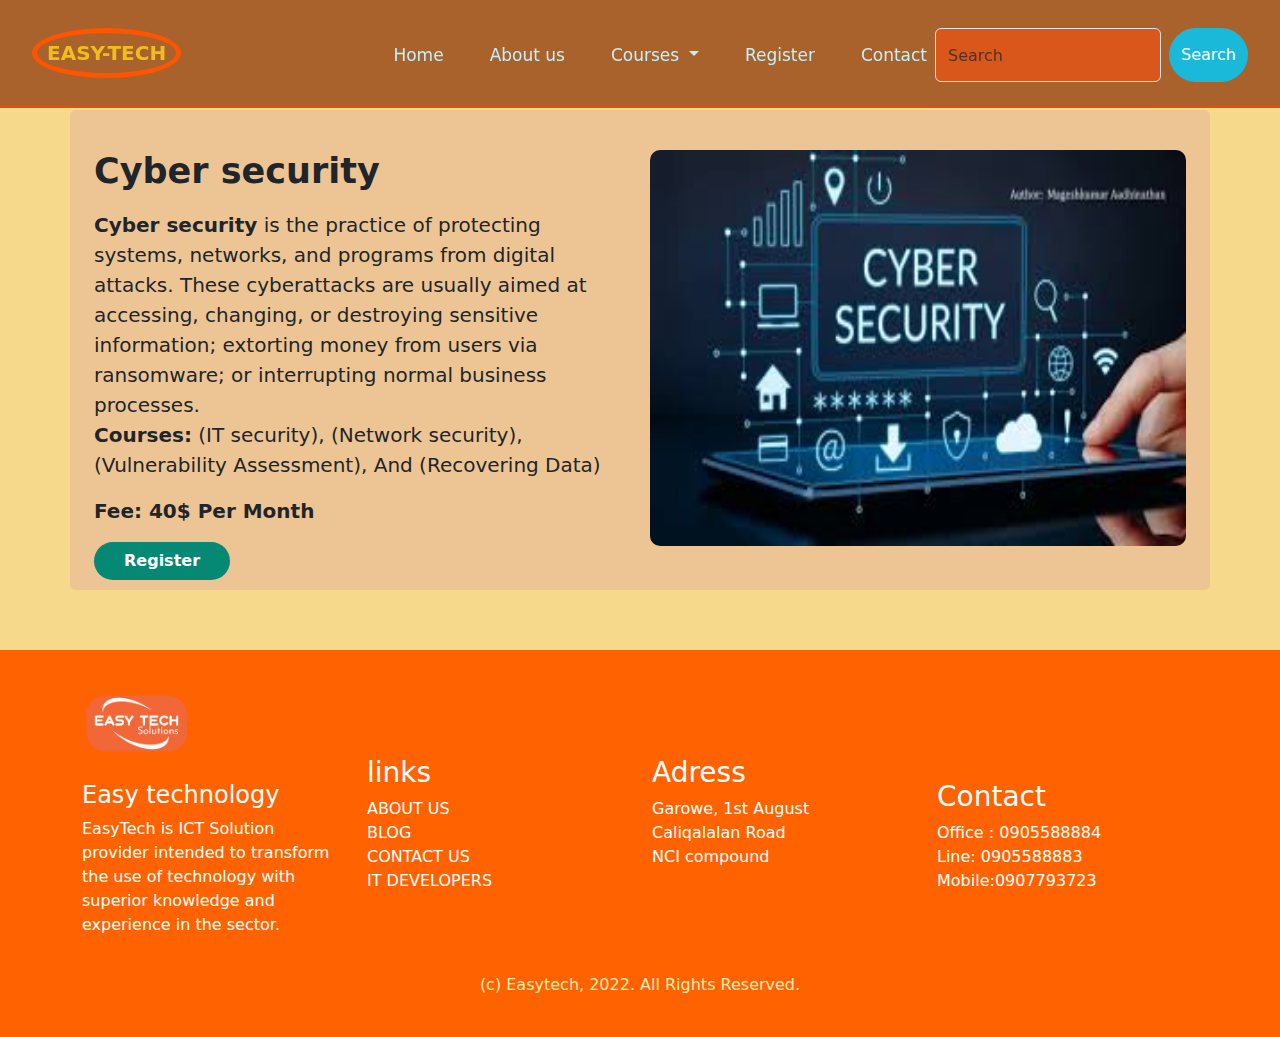
<file: courses3.html>
<html lang="en">
<head>
    <meta charset="UTF-8">
    <meta name="viewport" content="width=device-width, initial-scale=1.0">
    <title>Easy_tachnology</title>
    <link rel="stylesheet" href="https://cdnjs.cloudflare.com/ajax/libs/font-awesome/6.5.0/css/all.min.css" integrity="sha512-Avb2QiuDEEvB4bZJYdft2mNjVShBftLdPG8FJ0V7irTLQ8Uo0qcPxh4Plq7G5tGm0rU+1SPhVotteLpBERwTkw==" crossorigin="anonymous" referrerpolicy="no-referrer" />
    <link rel="stylesheet" href="https://cdn.jsdelivr.net/npm/bootstrap@5.3.3/dist/css/bootstrap.min.css">
    <link href="https://unpkg.com/aos@2.3.1/dist/aos.css" rel="stylesheet">
    <link rel="stylesheet" href="style.css">
</head>
<body>
    <nav class="navbar navbar-expand-lg ">
        <div class="container-fluid">
          <a class="navbar-brand" href="#">EASY-TECH</a>
          <button class="navbar-toggler" type="button" data-bs-toggle="collapse" data-bs-target="#navbarSupportedContent" aria-controls="navbarSupportedContent" aria-expanded="false" aria-label="Toggle navigation">
            <span class="navbar-toggler-icon"></span>
          </button>
          <div class="collapse navbar-collapse" id="navbarSupportedContent">
            <ul class="navbar-nav ms-auto mb-2 mb-lg-0">
              <li class="nav-item">
                <a class="nav-link " aria-current="page" href="index.html">Home</a>
              </li>
              <li class="nav-item">
                <a class="nav-link" href="About.html">About us</a>
              </li>
              <li class="nav-item dropdown">
                <a class="nav-link dropdown-toggle" href="#" role="button" data-bs-toggle="dropdown" aria-expanded="false">
                  Courses
                </a>
                <ul class="dropdown-menu">
                  <li><a class="dropdown-item" href="courses1.html">Computer skills</a></li>
                  <li><a class="dropdown-item" href="courses2.html">Graphic Design</a></li>
                  <li><a class="dropdown-item" href="courses3.html">Cyber security</a></li>
                  <li><a class="dropdown-item" href="courses4.html">Web design and development</a></li>
                  <li><hr class="dropdown-divider"></li>
                  <li><a class="dropdown-item" href="courses5.html">Computerized Accounting</a></li>
                </ul>
              </li>
              <li class="nav-item">
                <a class="nav-link " href="register.html">Register</a>
              </li>
              <li class="nav-item">
                <a class="nav-link " href="#Cont">Contact</a>
              </li>
            </ul>
            <form class="d-flex" role="search">
              <input class="form-control me-2" type="search" placeholder="Search" aria-label="Search">
              <button class="btn btn-outline-success" type="submit">Search</button>
            </form>
          </div>
        </div>
      </nav>
      <div class="section11">
        <div class="container">
            <div class="row">
                <div class="col">
                  <div class="box">
                    <h1>Cyber security</h1>
                    <p><b>Cyber security</b> is the practice of protecting systems, networks, and programs from digital attacks. These cyberattacks are usually aimed at accessing, changing, or destroying sensitive information; extorting money from users via ransomware; or interrupting normal business processes.<br>
                     <b>Courses:</b> (IT security), (Network security), (Vulnerability Assessment), And (Recovering Data) <br>
                    </p>
                    <p><b>Fee: 40$ Per Month</b></p>                    
                    <a href="register.html"><button>Register</button></a>                   
                  </div>
                  <div class="box">
                    <img src="swr/cypersecurity.jpeg" alt="">
                  </div>
                </div>
            </div>
        </div>
      </div>
      <div class="footer">
        <div class="container">
          <img src="swr/easy.png" alt="">
          <div class="row">
            <div class="col">
              <h4>Easy technology</h4>
              <p>EasyTech is ICT Solution provider intended to transform the use of technology with superior knowledge and experience in the sector.</p>
            </div>
            <div class="col">
              <i class="fas fa-link"></i>
              <h3 class="li">links</h3>
              <ul>
                <li><a href="About.html">ABOUT US</a></li>
                <li><a href="">BLOG</a></li>
                <li><a href="#Cont">CONTACT US</a></li>
                <li><a href="">IT DEVELOPERS</a></li>
              </ul>
            </div>
            <div class="col">
              <i class="fas fa-map-marker-alt"></i>
              <h3>Adress</h3>
              Garowe, 1st August <br>
               Caliqalalan Road <br>
                NCI compound
                <div class="box">
                  <a href=""><i class="fab fa-facebook"></i></a>
                  <a href="https://wa.me/+252905588884"><i class="fab fa-whatsapp"></i></a>
                  <a href=""><i class="fab fa-twitter"></i></a>
                </div>
              </div>
              <div class="col" id="Cont">
                <i class="fas fa-phone-alt"></i> <br> 
                <h3>Contact</h3>
                Office : 0905588884 <br>
                Line: 0905588883 <br>
                Mobile:0907793723               
              </div>
          </div>
          <div class="fot">
            (с) Easytech, 2022. All Rights Reserved.
          </div>
        </div>
      </div>  


    
    
    <script src="https://cdn.jsdelivr.net/npm/bootstrap@5.3.3/dist/js/bootstrap.bundle.min.js"></script>
     <script>
       //Get the button
       let mybutton = document.getElementById("btn-back-to-top");
  
  // When the user scrolls down 20px from the top of the document, show the button
  window.onscroll = function () {
    scrollFunction();
  };
  
  function scrollFunction() {
    if (
      document.body.scrollTop > 20 ||
      document.documentElement.scrollTop > 20
    ) {
      mybutton.style.display = "block";
    } else {
      mybutton.style.display = "none";
    }
  }
  // When the user clicks on the button, scroll to the top of the document
  mybutton.addEventListener("click", backToTop);
  
  function backToTop() {
    document.body.scrollTop = 0;
    document.documentElement.scrollTop = 0;
  }
      </script>
      <script src="https://unpkg.com/aos@2.3.1/dist/aos.js"></script>
      <script>
        AOS.init();
      </script>
</body>
</html>
</file>
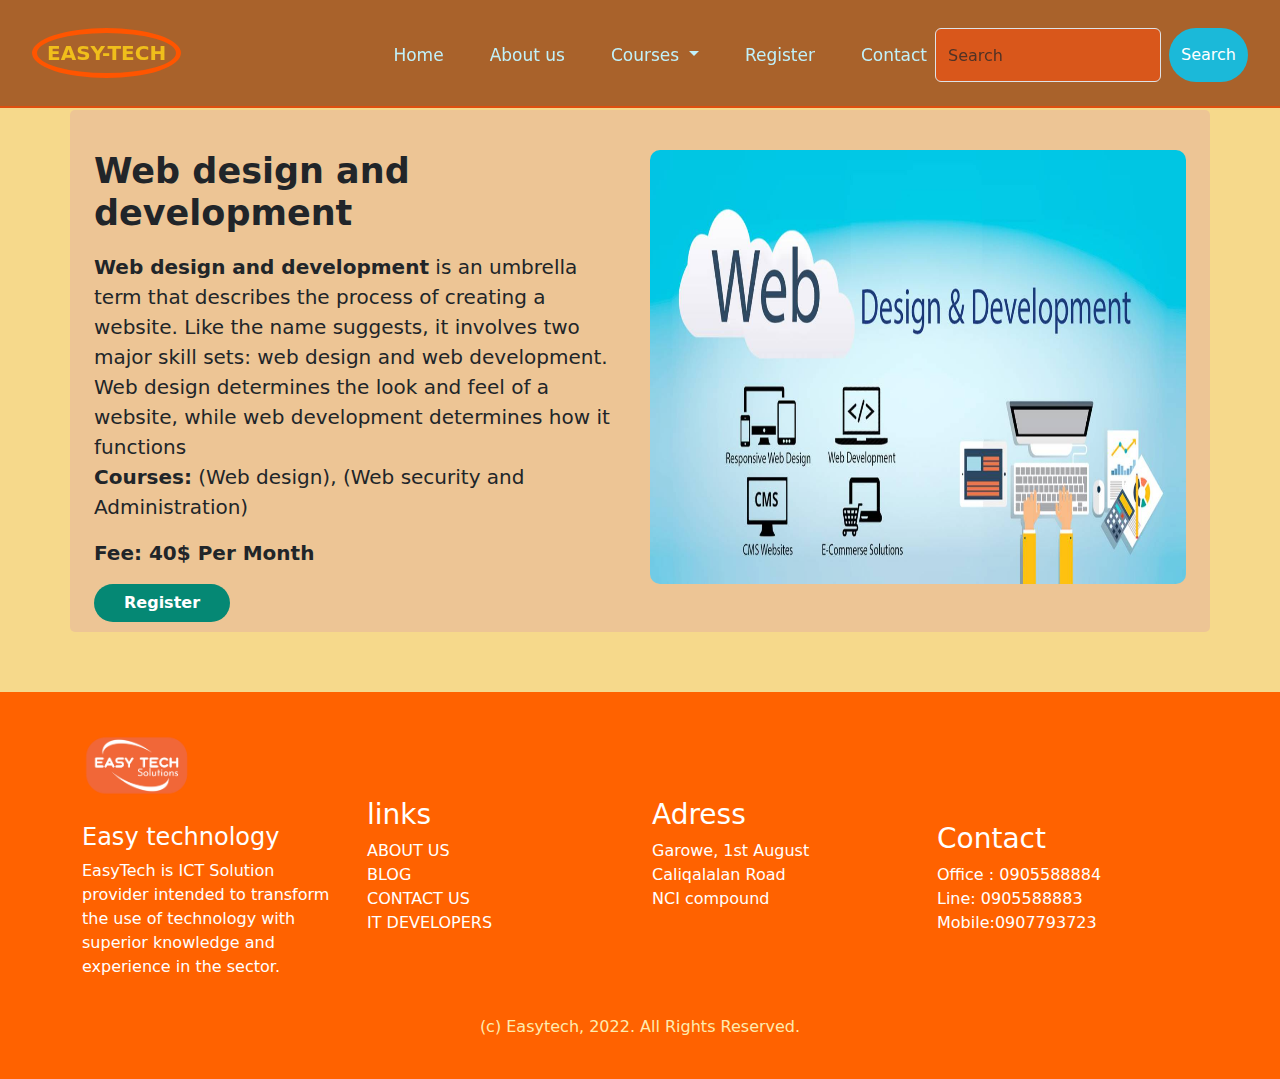
<file: courses4.html>
<html lang="en">
<head>
    <meta charset="UTF-8">
    <meta name="viewport" content="width=device-width, initial-scale=1.0">
    <title>Easy_tachnology</title>
    <link rel="stylesheet" href="https://cdnjs.cloudflare.com/ajax/libs/font-awesome/6.5.0/css/all.min.css" integrity="sha512-Avb2QiuDEEvB4bZJYdft2mNjVShBftLdPG8FJ0V7irTLQ8Uo0qcPxh4Plq7G5tGm0rU+1SPhVotteLpBERwTkw==" crossorigin="anonymous" referrerpolicy="no-referrer" />
    <link rel="stylesheet" href="https://cdn.jsdelivr.net/npm/bootstrap@5.3.3/dist/css/bootstrap.min.css">
    <link href="https://unpkg.com/aos@2.3.1/dist/aos.css" rel="stylesheet">
    <link rel="stylesheet" href="style.css">
</head>
<body>
    <nav class="navbar navbar-expand-lg ">
        <div class="container-fluid">
          <a class="navbar-brand" href="#">EASY-TECH</a>
          <button class="navbar-toggler" type="button" data-bs-toggle="collapse" data-bs-target="#navbarSupportedContent" aria-controls="navbarSupportedContent" aria-expanded="false" aria-label="Toggle navigation">
            <span class="navbar-toggler-icon"></span>
          </button>
          <div class="collapse navbar-collapse" id="navbarSupportedContent">
            <ul class="navbar-nav ms-auto mb-2 mb-lg-0">
              <li class="nav-item">
                <a class="nav-link " aria-current="page" href="index.html">Home</a>
              </li>
              <li class="nav-item">
                <a class="nav-link" href="About.html">About us</a>
              </li>
              <li class="nav-item dropdown">
                <a class="nav-link dropdown-toggle" href="#" role="button" data-bs-toggle="dropdown" aria-expanded="false">
                  Courses
                </a>
                <ul class="dropdown-menu">
                  <li><a class="dropdown-item" href="courses1.html">Computer skills</a></li>
                  <li><a class="dropdown-item" href="courses2.html">Graphic Design</a></li>
                  <li><a class="dropdown-item" href="courses3.html">Cyber security</a></li>
                  <li><a class="dropdown-item" href="courses4.html">Web design and development</a></li>
                  <li><hr class="dropdown-divider"></li>
                  <li><a class="dropdown-item" href="courses5.html">Computerized Accounting</a></li>
                </ul>
              </li>
              <li class="nav-item">
                <a class="nav-link " href="register.html">Register</a>
              </li>
              <li class="nav-item">
                <a class="nav-link " href="#Cont">Contact</a>
              </li>
            </ul>
            <form class="d-flex" role="search">
              <input class="form-control me-2" type="search" placeholder="Search" aria-label="Search">
              <button class="btn btn-outline-success" type="submit">Search</button>
            </form>
          </div>
        </div>
      </nav>
      <div class="section11">
        <div class="container">
            <div class="row">
                <div class="col">
                  <div class="box">
                    <h1>Web design and development</h1>
                    <p><b>Web design and development</b> is an umbrella term that describes the process of creating a website. Like the name suggests, it involves two major skill sets: web design and web development. Web design determines the look and feel of a website, while web development determines how it functions<br>
                     <b>Courses:</b> (Web design), (Web security and Administration)<br>
                    </p>
                    <p><b>Fee: 40$ Per Month</b></p>                    
                    <a href="register.html"><button>Register</button></a>                   
                  </div>
                  <div class="box">
                    <img src="swr/weband dev.jpg" alt="">
                  </div>
                </div>
            </div>
        </div>
      </div>
      <div class="footer">
        <div class="container">
          <img src="swr/easy.png" alt="">
          <div class="row">
            <div class="col">
              <h4>Easy technology</h4>
              <p>EasyTech is ICT Solution provider intended to transform the use of technology with superior knowledge and experience in the sector.</p>
            </div>
            <div class="col">
              <i class="fas fa-link"></i>
              <h3 class="li">links</h3>
              <ul>
                <li><a href="About.html">ABOUT US</a></li>
                <li><a href="">BLOG</a></li>
                <li><a href="#Cont">CONTACT US</a></li>
                <li><a href="">IT DEVELOPERS</a></li>
              </ul>
            </div>
            <div class="col">
              <i class="fas fa-map-marker-alt"></i>
              <h3>Adress</h3>
              Garowe, 1st August <br>
               Caliqalalan Road <br>
                NCI compound
                <div class="box">
                  <a href=""><i class="fab fa-facebook"></i></a>
                  <a href="https://wa.me/+252905588884"><i class="fab fa-whatsapp"></i></a>
                  <a href=""><i class="fab fa-twitter"></i></a>
                </div>
              </div>
              <div class="col" id="Cont">
                <i class="fas fa-phone-alt"></i> <br> 
                <h3>Contact</h3>
                Office : 0905588884 <br>
                Line: 0905588883 <br>
                Mobile:0907793723               
              </div>
          </div>
          <div class="fot">
            (с) Easytech, 2022. All Rights Reserved.
          </div>
        </div>
      </div> 


    
    
    <script src="https://cdn.jsdelivr.net/npm/bootstrap@5.3.3/dist/js/bootstrap.bundle.min.js"></script>
     <script>
       //Get the button
       let mybutton = document.getElementById("btn-back-to-top");
  
  // When the user scrolls down 20px from the top of the document, show the button
  window.onscroll = function () {
    scrollFunction();
  };
  
  function scrollFunction() {
    if (
      document.body.scrollTop > 20 ||
      document.documentElement.scrollTop > 20
    ) {
      mybutton.style.display = "block";
    } else {
      mybutton.style.display = "none";
    }
  }
  // When the user clicks on the button, scroll to the top of the document
  mybutton.addEventListener("click", backToTop);
  
  function backToTop() {
    document.body.scrollTop = 0;
    document.documentElement.scrollTop = 0;
  }
      </script>
      <script src="https://unpkg.com/aos@2.3.1/dist/aos.js"></script>
      <script>
        AOS.init();
      </script>
</body>
</html>
</file>
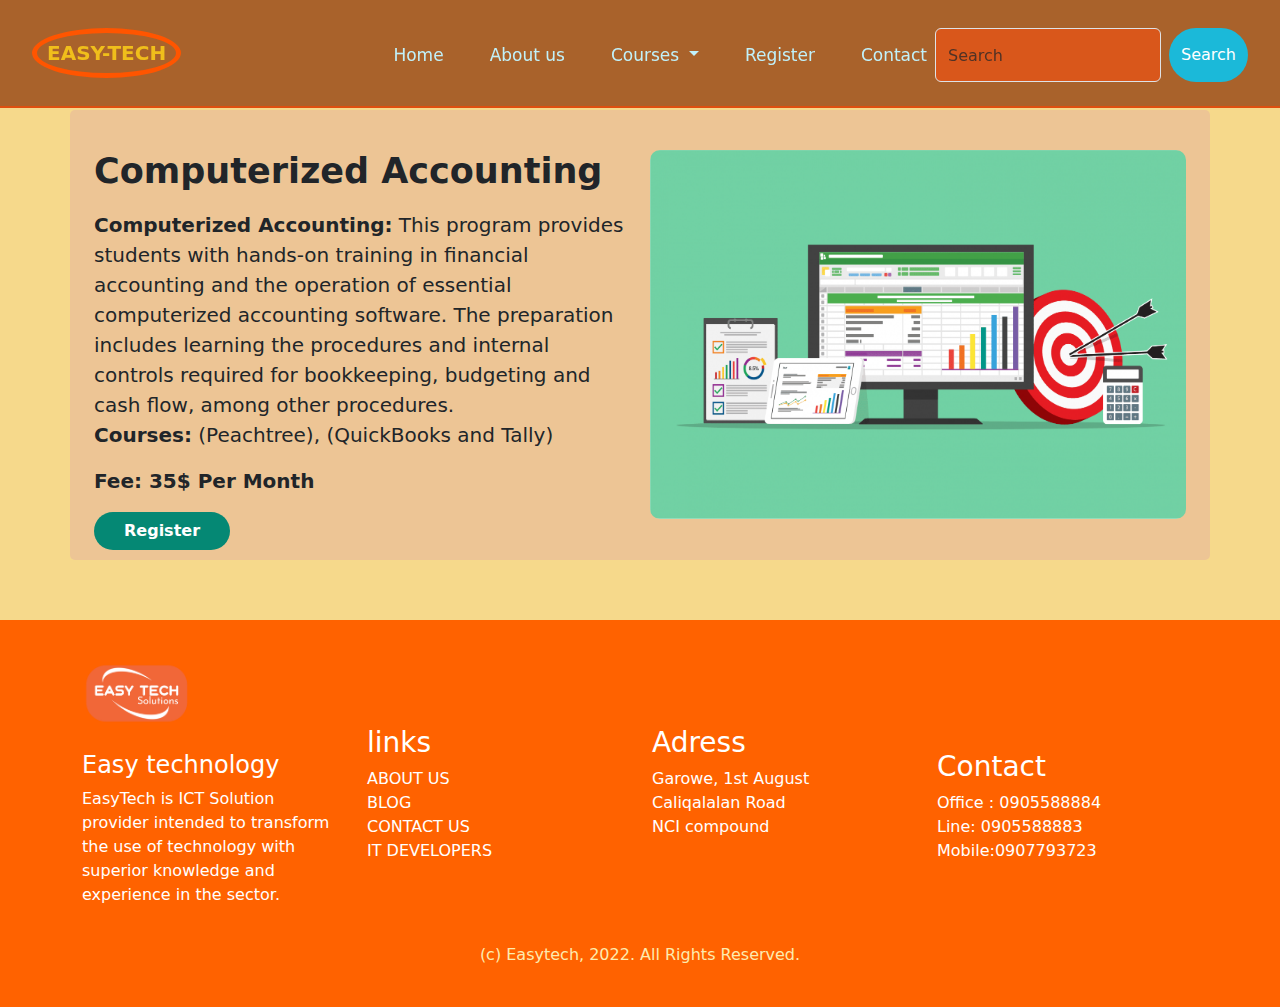
<file: courses5.html>
<html lang="en">
<head>
    <meta charset="UTF-8">
    <meta name="viewport" content="width=device-width, initial-scale=1.0">
    <title>Easy_tachnology</title>
    <link rel="stylesheet" href="https://cdnjs.cloudflare.com/ajax/libs/font-awesome/6.5.0/css/all.min.css" integrity="sha512-Avb2QiuDEEvB4bZJYdft2mNjVShBftLdPG8FJ0V7irTLQ8Uo0qcPxh4Plq7G5tGm0rU+1SPhVotteLpBERwTkw==" crossorigin="anonymous" referrerpolicy="no-referrer" />
    <link rel="stylesheet" href="https://cdn.jsdelivr.net/npm/bootstrap@5.3.3/dist/css/bootstrap.min.css">
    <link href="https://unpkg.com/aos@2.3.1/dist/aos.css" rel="stylesheet">
    <link rel="stylesheet" href="style.css">
</head>
<body>
    <nav class="navbar navbar-expand-lg ">
        <div class="container-fluid">
          <a class="navbar-brand" href="#">EASY-TECH</a>
          <button class="navbar-toggler" type="button" data-bs-toggle="collapse" data-bs-target="#navbarSupportedContent" aria-controls="navbarSupportedContent" aria-expanded="false" aria-label="Toggle navigation">
            <span class="navbar-toggler-icon"></span>
          </button>
          <div class="collapse navbar-collapse" id="navbarSupportedContent">
            <ul class="navbar-nav ms-auto mb-2 mb-lg-0">
              <li class="nav-item">
                <a class="nav-link " aria-current="page" href="index.html">Home</a>
              </li>
              <li class="nav-item">
                <a class="nav-link" href="About.html">About us</a>
              </li>
              <li class="nav-item dropdown">
                <a class="nav-link dropdown-toggle" href="#" role="button" data-bs-toggle="dropdown" aria-expanded="false">
                  Courses
                </a>
                <ul class="dropdown-menu">
                  <li><a class="dropdown-item" href="courses1.html">Computer skills</a></li>
                  <li><a class="dropdown-item" href="courses2.html">Graphic Design</a></li>
                  <li><a class="dropdown-item" href="courses3.html">Cyber security</a></li>
                  <li><a class="dropdown-item" href="courses4.html">Web design and development</a></li>
                  <li><hr class="dropdown-divider"></li>
                  <li><a class="dropdown-item" href="courses5.html">Computerized Accounting</a></li>
                </ul>
              </li>
              <li class="nav-item">
                <a class="nav-link " href="register.html">Register</a>
              </li>
              <li class="nav-item">
                <a class="nav-link " href="#Cont">Contact</a>
              </li>
            </ul>
            <form class="d-flex" role="search">
              <input class="form-control me-2" type="search" placeholder="Search" aria-label="Search">
              <button class="btn btn-outline-success" type="submit">Search</button>
            </form>
          </div>
        </div>
      </nav>
      <div class="section11">
        <div class="container">
            <div class="row">
                <div class="col">
                  <div class="box">
                    <h1>Computerized Accounting</h1>
                    <p><b>Computerized Accounting:</b> This program provides students with hands-on training in financial accounting and the operation of essential computerized accounting software. The preparation includes learning the procedures and internal controls required for bookkeeping, budgeting and cash flow, among other procedures.<br>
                     <b>Courses:</b> (Peachtree), (QuickBooks and Tally)<br>
                    </p>
                    <p><b>Fee: 35$ Per Month</b></p>                   
                    <a href="register.html"><button>Register</button></a>                   
                  </div>
                  <div class="box">
                    <img src="swr/Computerised-Accounting-System.png" alt="">
                  </div>
                </div>
            </div>
        </div>
      </div>
      <div class="footer">
        <div class="container">
          <img src="swr/easy.png" alt="">
          <div class="row">
            <div class="col">
              <h4>Easy technology</h4>
              <p>EasyTech is ICT Solution provider intended to transform the use of technology with superior knowledge and experience in the sector.</p>
            </div>
            <div class="col">
              <i class="fas fa-link"></i>
              <h3 class="li">links</h3>
              <ul>
                <li><a href="#Moha">ABOUT US</a></li>
                <li><a href="">BLOG</a></li>
                <li><a href="">CONTACT US</a></li>
                <li><a href="">IT DEVELOPERS</a></li>
              </ul>
            </div>
            <div class="col">
              <i class="fas fa-map-marker-alt"></i>
              <h3>Adress</h3>
              Garowe, 1st August <br>
               Caliqalalan Road <br>
                NCI compound
                <div class="box">
                  <a href=""><i class="fab fa-facebook"></i></a>
                  <a href="https://wa.me/+252905588884"><i class="fab fa-whatsapp"></i></a>
                  <a href=""><i class="fab fa-twitter"></i></a>
                </div>
              </div>
              <div class="col" id="Cont">
                <i class="fas fa-phone-alt"></i> <br> 
                <h3>Contact</h3>
                Office : 0905588884 <br>
                Line: 0905588883 <br>
                Mobile:0907793723               
              </div>
          </div>
          <div class="fot">
            (с) Easytech, 2022. All Rights Reserved.
          </div>
        </div>
      </div>

    <script src="https://cdn.jsdelivr.net/npm/bootstrap@5.3.3/dist/js/bootstrap.bundle.min.js"></script>
     <script>
       //Get the button
       let mybutton = document.getElementById("btn-back-to-top");
  
  // When the user scrolls down 20px from the top of the document, show the button
  window.onscroll = function () {
    scrollFunction();
  };
  
  function scrollFunction() {
    if (
      document.body.scrollTop > 20 ||
      document.documentElement.scrollTop > 20
    ) {
      mybutton.style.display = "block";
    } else {
      mybutton.style.display = "none";
    }
  }
  // When the user clicks on the button, scroll to the top of the document
  mybutton.addEventListener("click", backToTop);
  
  function backToTop() {
    document.body.scrollTop = 0;
    document.documentElement.scrollTop = 0;
  }
      </script>
      <script src="https://unpkg.com/aos@2.3.1/dist/aos.js"></script>
      <script>
        AOS.init();
      </script>
</body>
</html>
</file>
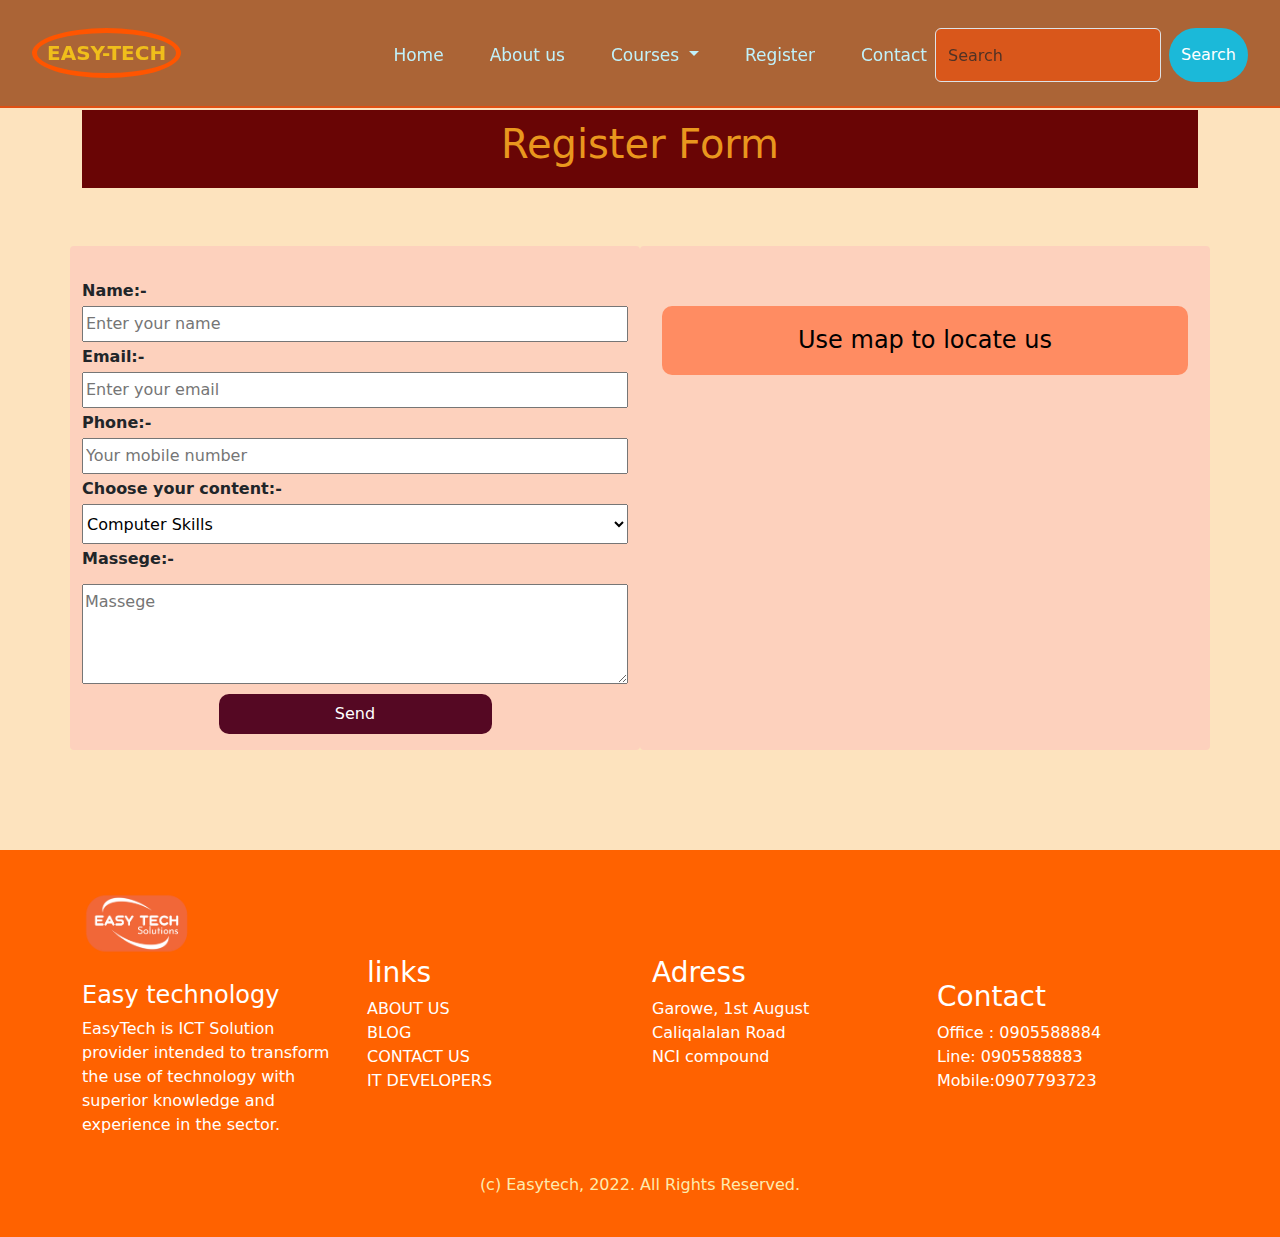
<file: register.html>
<html lang="en">
<head>
    <meta charset="UTF-8">
    <meta name="viewport" content="width=device-width, initial-scale=1.0">
    <title>Easy_tachnology</title>
    <link rel="stylesheet" href="https://cdnjs.cloudflare.com/ajax/libs/font-awesome/6.5.0/css/all.min.css" integrity="sha512-Avb2QiuDEEvB4bZJYdft2mNjVShBftLdPG8FJ0V7irTLQ8Uo0qcPxh4Plq7G5tGm0rU+1SPhVotteLpBERwTkw==" crossorigin="anonymous" referrerpolicy="no-referrer" />
    <link rel="stylesheet" href="https://cdn.jsdelivr.net/npm/bootstrap@5.3.3/dist/css/bootstrap.min.css">
    <link href="https://unpkg.com/aos@2.3.1/dist/aos.css" rel="stylesheet">
    <link rel="stylesheet" href="style.css">
</head>
<body>
    <nav class="navbar navbar-expand-lg ">
        <div class="container-fluid">
          <a class="navbar-brand" href="#">EASY-TECH</a>
          <button class="navbar-toggler" type="button" data-bs-toggle="collapse" data-bs-target="#navbarSupportedContent" aria-controls="navbarSupportedContent" aria-expanded="false" aria-label="Toggle navigation">
            <span class="navbar-toggler-icon"></span>
          </button>
          <div class="collapse navbar-collapse" id="navbarSupportedContent">
            <ul class="navbar-nav ms-auto mb-2 mb-lg-0">
              <li class="nav-item">
                <a class="nav-link " aria-current="page" href="index.html">Home</a>
              </li>
              <li class="nav-item">
                <a class="nav-link" href="About.html">About us</a>
              </li>
              <li class="nav-item dropdown">
                <a class="nav-link dropdown-toggle" href="#" role="button" data-bs-toggle="dropdown" aria-expanded="false">
                  Courses
                </a>
                <ul class="dropdown-menu">
                  <li><a class="dropdown-item" href="courses1.html">Computer skills</a></li>
                  <li><a class="dropdown-item" href="courses2.html">Graphic Design</a></li>
                  <li><a class="dropdown-item" href="courses3.html">Cyber security</a></li>
                  <li><a class="dropdown-item" href="courses4.html">Web design and development</a></li>
                  <li><hr class="dropdown-divider"></li>
                  <li><a class="dropdown-item" href="courses5.html">Computerized Accounting</a></li>
                </ul>
              </li>
              <li class="nav-item">
                <a class="nav-link " href="register.html">Register</a>
              </li>
              <li class="nav-item">
                <a class="nav-link " href="#Cont">Contact</a>
              </li>
            </ul>
            <form class="d-flex" role="search">
              <input class="form-control me-2" type="search" placeholder="Search" aria-label="Search">
              <button class="btn btn-outline-success" type="submit">Search</button>
            </form>
          </div>
        </div>
      </nav>
      <div class="section10">
         <div class="container">
                <h1>Register Form</h1>
                <div class="row">
                  <div class="col">
                    <form action="https://formsubmit.co/283a66ffe002afd1dec3012478f3bb70" method="POST">
                      <label for="">Name:-</label>
                      <input type="text" name="name" placeholder="Enter your name">
                      <label for="">Email:-</label>
                      <input type="email" name="email" placeholder="Enter your email">
                      <label for="">Phone:-</label>
                      <input type="number" name="number" placeholder="Your mobile number">
                      <label for="">Choose your content:-</label>
                      <select name="select" id="">
                          <option value="Computer Skills">Computer Skills</option>
                          <option value="Graphic design">Graphic design</option>
                          <option value="Cyber security">Cyber security</option>
                          <option value="Web design and development">Web design and development</option>
                          <option value="Computerized Accounting">Computerized Accounting</option>
                          <option value="Software Programming">Software Programming</option>
                          <option value="Web Programming">Web Programming</option>
                          <option value="Mobile Application Development">Mobile Application Development</option>
                      </select>
                      <label for="">Massege:-</label>
                      <textarea name="textarea" id="" placeholder="Massege"></textarea>
                      <button type="submit">Send</button>
                      
                      
                  </form>

                  </div>
                  <div class="col">
                      <h4>Use map to locate us</h4>
                       <iframe src="https://www.google.com/maps/embed?pb=!1m14!1m12!1m3!1d1498.965913844788!2d48.48316497613162!3d8.397038488203037!2m3!1f0!2f0!3f0!3m2!1i1024!2i768!4f13.1!5e0!3m2!1sen!2sso!4v1718142201469!5m2!1sen!2sso" width="400" height="300" style="border:0;" allowfullscreen="" loading="lazy" referrerpolicy="no-referrer-when-downgrade"></iframe>
                  </div>

                </div>


            </div>
      </div>
      <div class="footer">
        <div class="container">
          <img src="swr/easy.png" alt="">
          <div class="row">
            <div class="col">
              <h4>Easy technology</h4>
              <p>EasyTech is ICT Solution provider intended to transform the use of technology with superior knowledge and experience in the sector.</p>
            </div>
            <div class="col">
              <i class="fas fa-link"></i>
              <h3 class="li">links</h3>
              <ul>
                <li><a href="About.html">ABOUT US</a></li>
                <li><a href="">BLOG</a></li>
                <li><a href="#Cont">CONTACT US</a></li>
                <li><a href="">IT DEVELOPERS</a></li>
              </ul>
            </div>
            <div class="col">
              <i class="fas fa-map-marker-alt"></i>
              <h3>Adress</h3>
              Garowe, 1st August <br>
               Caliqalalan Road <br>
                NCI compound
                <div class="box">
                  <a href=""><i class="fab fa-facebook"></i></a>
                  <a href="https://wa.me/+252905588884"><i class="fab fa-whatsapp"></i></a>
                  <a href=""><i class="fab fa-twitter"></i></a>
                </div>
              </div>
              <div class="col" id="Cont">
                <i class="fas fa-phone-alt"></i> <br> 
                <h3>Contact</h3>
                Office : 0905588884 <br>
                Line: 0905588883 <br>
                Mobile:0907793723               
              </div>
          </div>
          <div class="fot">
            (с) Easytech, 2022. All Rights Reserved.
          </div>
        </div>
      </div> 


    
    
    <script src="https://cdn.jsdelivr.net/npm/bootstrap@5.3.3/dist/js/bootstrap.bundle.min.js"></script>
     <script>
       //Get the button
       let mybutton = document.getElementById("btn-back-to-top");
  
  // When the user scrolls down 20px from the top of the document, show the button
  window.onscroll = function () {
    scrollFunction();
  };
  
  function scrollFunction() {
    if (
      document.body.scrollTop > 20 ||
      document.documentElement.scrollTop > 20
    ) {
      mybutton.style.display = "block";
    } else {
      mybutton.style.display = "none";
    }
  }
  // When the user clicks on the button, scroll to the top of the document
  mybutton.addEventListener("click", backToTop);
  
  function backToTop() {
    document.body.scrollTop = 0;
    document.documentElement.scrollTop = 0;
  }
      </script>
      <script src="https://unpkg.com/aos@2.3.1/dist/aos.js"></script>
      <script>
        AOS.init();
      </script>
</body>
</html>
</file>
<file: style.css>
body{
    scroll-behavior: smooth;
}

.navbar{
    background: rgba(148, 65, 17, 0.785);
    padding-left: 20px;
    padding-right: 20px;
    border-bottom: 2px solid rgba(255, 68, 0, 0.624);
    position: fixed;
    z-index: 10;
    width:100%;
    

}
.navbar-brand{   
    color: rgb(240, 190, 27);
    font-weight: bolder;   
    border: 5px solid rgb(255, 85, 0);
    border-radius: 50%;
    padding-left: 10px;
    padding-right: 10px;
}
.navbar-brand img{
    width: 10%;

}
.dropdown-menu{
    background: rgb(255, 111, 0);
    color: rgb(0, 255, 234);
}
.dropdown-item:hover{
    color: rgb(255, 234, 0);
}
.navbar-collapse{
    align-items: baseline;
    margin-top: 20px;
    /* margin-right: 90px; */
    flex-basis: 70%;

}
.navbar-collapse ul{
    gap: 30px;
    font-size: 17px;
}
.nav-link{
    color: rgb(193, 241, 250);

}
.d-flex input{
    height: 6vh;
    width: 100%;
    background:rgb(217, 87, 27) ;
    /* margin-left: 10px; */
}
.d-flex button{
    background: rgb(27, 185, 217);
    color: rgb(255, 255, 255);
    border-radius: 40px;
    border: none;
}
.d-flex button:hover{
    background: rgb(255, 102, 0);
}
iframe{
 padding-left: 10px;
 padding-right: 10px;
}
.section{
    background: linear-gradient(rgba(231, 117, 18, 0.536), rgba(231, 129, 45, 0.673)),url(swr/tech.jpg) center;
   background-size: cover;
    padding-top: 100px;
    padding-bottom: 60px;
}
.section .container .row .col h1{
    font-size: 58px;
    color: rgb(248, 220, 158);
    padding-top: 40px;
}
.section .container .row {
    display: flex;
    justify-content: space-between;
    flex-wrap: wrap;
}
.section .container .row .col image{
    background: transparent;
    padding-top:20px;
}
.section .container .row .col h2{
    color: bisque;
}
.section .container .row .col ul{
    list-style:decimal;
    color: bisque;
}
.section .container .row .col h3{
    color: bisque;
}
@media (max-width:991px) {
    .section .container .row .col{
        flex-basis: 100%;
    }
    
}
.section1{
    background: rgb(249, 213, 191);
    padding-top:20px;
    padding-bottom:30px;
}
.section1 .container{}
.section1 .container .row{
    display: inline;

}
.section1 .container .row h1{ 
    text-align: center;
    color: rgb(255, 102, 0);
}
.section1 .container .row .col{
    display: flex;
    justify-content: space-between;
    align-items: center;
    padding-top: 40px;
    flex-wrap: wrap;
    
    
}
.section1 .container .row .col .box{
    flex-basis: 45%;
}
.section1 .container .row .col .box h3{
    color: rgb(132, 89, 15);
}
.section1 .container .row .col .box p{}
.section1 .container .row .col .box img{
    width: 100%;
    border-radius: 20px;
}
@media (max-width:991px) {
    .section1 .container .row .col .box{
        flex-basis: 100%;
    }
    
}
.section2{
    padding: 40px 40px;
    background: rgb(251, 159, 139);
}
.section2 .container{}
.section2 .container h1{
    text-align: center;
    color: rgb(172, 57, 0);
    font-size: 40px;
    font-weight: bolder;
    padding-bottom: 40px;
}
.section2 .container .corse{
    display: flex;
    justify-content: space-between;
    border-bottom: 2px solid grey;
    padding-bottom: 20px;
}
.section2 .container .corse button{
    padding: 20px 40px;
    background: rgb(15, 15, 174);
    color: white;
    border: none;
    border-radius: 8px;
    font-weight: bold;
    font-size: 20px;
    margin-top: 10px;
}
@media (max-width:767px) {
    .section2 .container .corse{
        flex-basis: 100%;
        flex-wrap: wrap;
    }  
    
}
.section2 .container .corse button:hover{
    background: white;
    color: yellow;
}
.section2 .container h2{
    padding: 20px 40px;
    background: rgb(110, 42, 6);
    color: rgb(245, 182, 126);
    text-align: center;
    margin-top: 30px;
    border-radius: 4px;
}

.section2 .container .row{
    display: flex;
    justify-content: space-between;
}
.section2 .container .row .col{
    padding: 20px 20px;
    /* background: rgb(214, 49, 30); */
}
.section2 .container .row .col .box{
    padding-top: 20px;
    padding-bottom: 20px;
    padding-left: 10px;
    padding-right: 10px;
    background: rgb(194, 98, 2);
    text-align: center;
    height: 100%;
    border-radius: 6px;
}
.section2 .container .row .col .box:hover{
    border-top: 5px solid rgb(135, 4, 4);
    background: rgb(255, 72, 0);
    color: blue;
}
.section2 .container .row .col .box h3{
    font-size: 25px;
    font-weight: bolder;
    color: rgb(230, 204, 33);
    padding-bottom: 15px;
}
.section2 .container .row .col .box h4{
    color: rgb(0, 208, 255);
    font-size: 20px;
    padding-bottom: 10px;
}
.section2 .container .row .col .box p{
    color: white;
    
}
.section2 .container .row .col .box button{
    padding: 10px 30px;
    background: rgb(9, 121, 146);
    color: white;
    border: none;
    border-radius: 10px;
    font-weight: bold;
}
.section2 .container .row .col .box button:hover{
    background: rgb(223, 241, 66);
    color: rgb(182, 130, 235);
}
.section3{
    padding-top: 40px;
    padding-bottom: 40px;
    background: rgb(255, 255, 221);

}
.section3 .container h3{
    padding: 20px 40px;
    background: rgb(110, 42, 6);
    color: rgb(245, 182, 126);
    text-align: center;
    margin-top: 30px;
    border-radius: 4px;
}
.accordion-button{
    background: rgb(247, 179, 134);
}
.accordion-collapse a button{
    border: none;
    border-radius: 5px;
    background: rgb(89, 0, 255);
    color: white;
}
.navbar-toggler{
    background: rgb(255, 136, 0);
}
.section4{
    padding-bottom: 60px;
    background: white;
    background: linear-gradient(rgba(246, 222, 200, 0.202), rgba(255, 255, 255, 0.673)),url(swr/edu.jpeg) center;
    background-size: cover;


}
.section4 .container .row h3{
    padding: 20px 40px;
    background: rgb(110, 42, 6);
    color: rgb(245, 182, 126);
    text-align: center;
    margin-top: 30px;
    border-radius: 4px;
}
.section4 .container .row .col{
    padding-top: 20px;

}
.section4 .container .row .col button{
    background: rgb(255, 145, 0);
    padding: 20px 50px;
    border: none;
    border-radius: 10px;
    color: white;
    font-size: 25px;
    font-weight: bolder;
    margin-bottom: 10px;
}


.section4 .container .row .col .box{
    box-shadow: rgba(0, 0, 0, 0.2) 0px 18px 50px -10px;
    text-align: center;
    background: rgba(131, 67, 7, 0.61);
    padding-top: 20px;
    padding-bottom: 20px;
    border-radius: 10px;
}
.section4 .container .row .col .box ul{
    list-style: none;
    
}
.section4 .container .row .col .box ul li{
    display:flexbox;
    justify-content: center;
    color: white;
}
.section4 .container .row .col .box ul button{
    background: rgb(7, 79, 134);
    color: white;
    border: none;
    border-radius: 10px;
    padding: 5px 10px;
    font-size: 15px;
    margin-top: 10px;
}
.section4 .container .row .col1{
    display: flex;
    justify-content: space-between;
    gap: 20px;
    margin-top: 20px;
}
@media (max-width:991px) {
    .section4 .container .row .col1{
        flex-basis: 100%;
        flex-wrap: wrap;
    }
    
}
.section4 .container .row .col1 button{
    background: rgb(255, 145, 0);
    padding: 20px 50px;
    border: none;
    border-radius: 10px;
    color: white;
    font-size: 25px;
    font-weight: bolder;
    margin-bottom: 10px;
}


.section4 .container .row .col1 .box{
    box-shadow: rgba(0, 0, 0, 0.2) 0px 18px 50px -10px;
    background: rgba(131, 67, 7, 0.61);
    padding-top: 20px;
    padding-bottom: 20px;
    border-radius: 10px;
    padding-left: 20px;
    padding-right: 20px;
}
.section4 .container .row .col1 .box ul{
    list-style: none;
    
}
.section4 .container .row .col1 .box ul li{
   
    display: flexbox;
    justify-content: center;
    color: white;
}
.section4 .container .row .col1 .box ul button{
    background: rgb(7, 79, 134);
    color: white;
    border: none;
    border-radius: 10px;
    padding: 5px 10px;
    font-size: 15px;
    margin-top: 10px;
}
.section5{
    padding-top: 60px;
    padding-bottom: 60px;
    background: linear-gradient(rgba(231, 207, 185, 0.037), rgba(255, 255, 255, 0.673)),url(swr/An-engineer-planning-a-DBMS-execution-blueprint-768x384.jpg) center;
    background-attachment:fixed;


}
.section5 .container .row .col{
    display: flex;
    justify-content: space-between;
    gap: 10px;
}
@media (max-width:991px) {
    .section5 .container .row .col{
        flex-direction: column;
    } 
    
}
.section5 .container .row .col .box{
    flex-basis: 50%;

}
.section5 .container .row .col .box iframe{
    z-index: 10;
    width: 100%;
}
.section5 .container .row .col .box h4{
    margin-left: 20px;
    color: rgb(138, 11, 11);
    
}
.section5 .container .row h1{
    text-align: center;
    color: rgb(246, 197, 137);
    background: rgba(143, 39, 4, 0.98);
    padding: 10px 10px;
    margin-bottom: 20px;
}
.section5 .container .row .col .box p{
    font-size: 33px;
    background: rgba(255, 64, 0, 0.523);
    color: white;
    border-radius: 10px;
    padding-left: 10px;
    padding-right: 10px;
    margin-top: 40px;
    padding-bottom: 30px;
    padding-top: 10px;
}
.footer{
    padding: 40px 40px;
    background: rgb(255, 98, 0);
}
.footer .container{}
.footer .container .row{
    display: flex;
    justify-content: space-between;
}
@media (max-width:991px) {
    .footer .container .row .col{
        flex-basis: 100%;
        flex-wrap: wrap;
    }
    
}

.footer .container img{
    width: 10%;
    
}
.footer .container .row .col{
    text-align: left;
    color: white;
}
.footer .container .row .col h4{
    text-align: left;
    margin-top: 25px;
}
.footer .container .row .col p{
    text-align: left;
}
.footer .container .row .col .fas{
    text-align: center;
    margin-left: 30px;
    padding-top: 10px;
}
.footer .container .row .col .li{
    
}
.footer .container .row .col ul {
    list-style: none;
    padding-left: 0rem;
}
.footer .container .row .col ul li a{
    text-decoration: none;
    color: white;
}
.footer .container .row .col .box a{
    text-decoration: none;
    color: white;
    margin-top: 30px;
}
.footer .container .row .col ul li a:hover{
    color: yellow;
}
.footer .container .fot{
    text-align: center;
    color: rgb(253, 235, 175);
    margin-top: 20px;
} 
.section10{
    background: rgba(252, 216, 166, 0.726);
    padding-bottom: 30px;
    padding-top: 100px;
}

.section10 .container h1{
    text-align: center;
    font-size: 40px;
    color: rgb(233, 151, 30);
    background: rgb(105, 5, 5) ;
    padding-top: 10px;
    padding-bottom: 20px;
}
.section10 .container{
    margin-top: 10px;
}
.section10 .container .row{
    display: flex; 
    justify-content: center;
    flex-wrap: wrap;
}
@media (max-width:991px) {
    .section10 .container .row .col{
        flex-basis: 100%;
        align-items: center;

    }
    
}
.section10 .container form{
    display: grid;
    line-height: 30px;
    padding-top: 20px;
    font-weight: bold;
    width: 100%;
}
.section10 .container form textarea{
    margin-top: 10px;
    margin-bottom: 10px;
    height: 100px;
}
.section10 .container form select{
    height: 40px;
    width: 100%;
}
.section10 .container form button{
    width: 50%;
    height: 40px;
    margin: auto;
    background: rgba(79, 0, 29, 0.964);
    color: white;
    border-radius: 10px;
    border: none;
}
.section10 .container .row .col{
     margin-top: 50px;
     background: rgb(253, 209, 189);
     margin-bottom: 70px;
     padding-top: 10px;
     border-radius: 4px;
}
.section10 .container .row .col h4{
    background: rgb(255, 140, 98);
    color: black;
    border-radius: 10px;
    text-align: center;
    padding-top: 20px;
    padding-bottom: 20px;
    margin-top: 50px;
    margin-left: 10px;
    margin-right: 10px;
}
.section10 .container .row .col iframe{
    width: 100%;
   
}
.section11{
    padding-top: 110px;
    padding-bottom: 30px;
    background: rgb(246, 217, 139);
}
.section11 .container{
    background: rgb(237, 197, 149);
    border-radius: 5px;
    margin-bottom: 30px;
}
.section11 .container .row{
    display: inline;
    justify-content: center;
}
.section11 .container .row .col{
    display: flex;
    justify-content: space-around;
    gap: 20px;
}
@media (max-width:991px) {
    .section11 .container .row .col{
        flex-direction: column;
    }
}
.section11 .container .row .col .box{
    margin-top: 40px;
    flex-basis: 150%;
}
.section11 .container .row .col .box img{
    width: 100%;
    height: 90%;
    border-radius: 10px;
    

}
.section11 .container .row .col .box h1{
    font-size: 35px;
    font-weight: bolder;
    padding-bottom: 10px;
}
.section11 .container .row .col .box p{
    font-size: 20px;
    line-height: 30px;

}
.section11 .container .row .col .box button{
    padding: 7px 30px;
    border: none ;
    border-radius: 30px;
    background: rgb(5, 136, 116);
    color: white;
    margin-bottom: 10px;
    font-weight: bold;
}
.section12{
    padding-top: 100px;
    padding-bottom: 40px;
    background: rgb(250, 229, 195);
}
.section12 .container{
    background: rgb(255, 245, 221);
}
.section12 .container .row{
    display: flex;
    justify-content: space-between;

}
@media (max-width:991px) {
    .section12 .container .row{
        flex-direction: column;
    }
    
}
.section12 .container .row h1{
    background: rgb(121, 4, 4);
    text-align: center;
    color: rgb(252, 147, 78);
    padding-top: 20px;
    padding-bottom: 20px;
}
.section12 .container .row .col img{
    width: 100%;
}
.section12 .container .row .col h2{
    padding-bottom: 20px;
    margin-top: 30px;
}
.section12 .container .row .col p{}
.section12 .container .row .col .box{
    display: flex;
    justify-content: left;
    gap: 30px;
}
.section12 .container .row .col .box .num{
}
.section12 .container .row .col .box .num h4{
    font-weight: bolder;
    font-size: 30px;
}
.section12 .container .row .col .box .num p{
    font-size: 20px;
}
.section12{}
</file>
